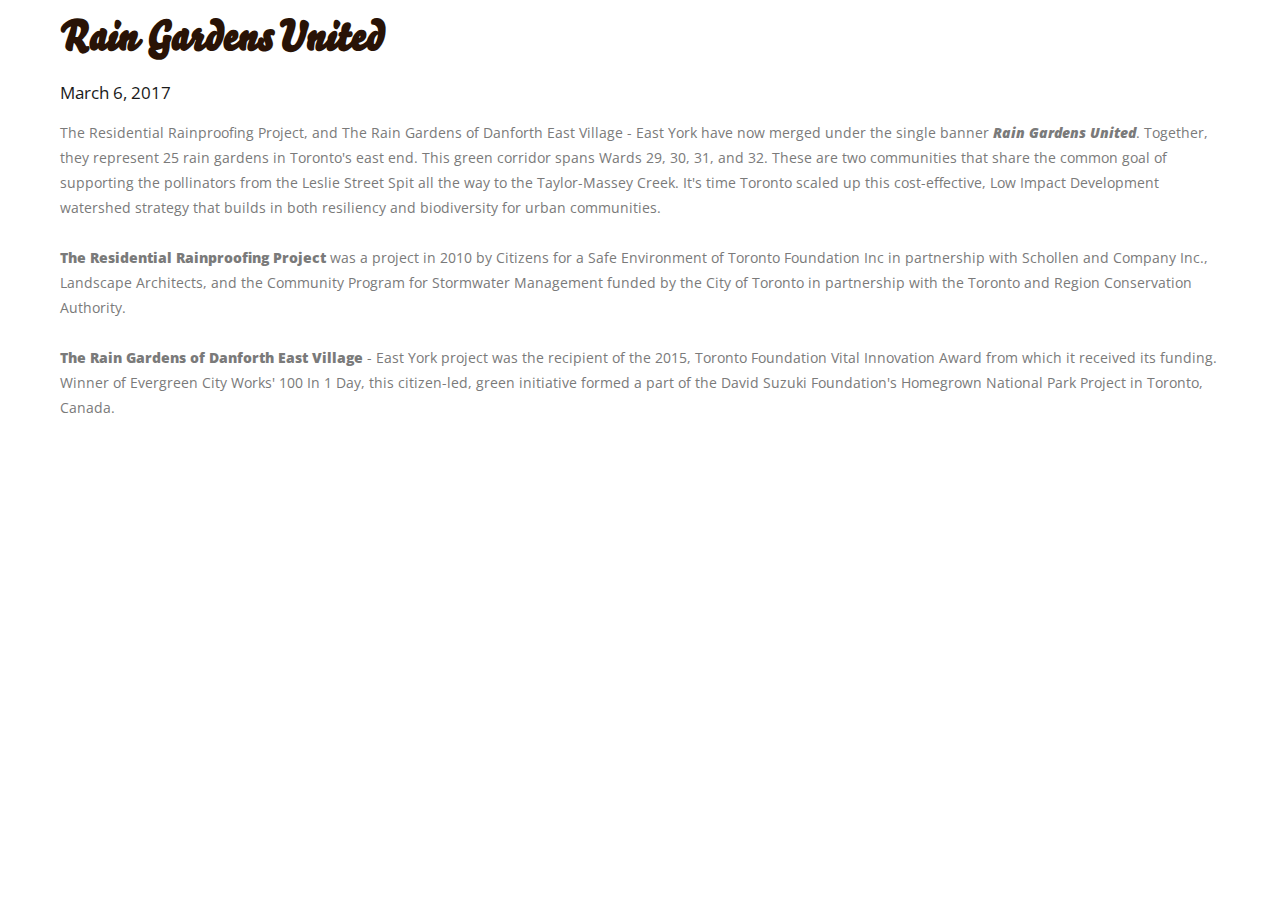
<file: news1.html>
<!DOCTYPE html>
<html lang="en">
<!--[if IE 7]><html lang="en" class="ie7"><![endif]-->
<!--[if IE 8]><html lang="en" class="ie8"><![endif]-->
<!--[if IE 9]><html lang="en" class="ie9"><![endif]-->
<!--[if (gt IE 9)|!(IE)]><html lang="en"><![endif]-->
<!--[if !IE]><html lang="en"><![endif]-->
<head>
	<meta charset="utf-8">
	<script src="js/lib/modernizr.js"></script>
	
	<!-- The title of your site -->
	<title>Rain Garden United</title>
	
	<!-- Always make sure to check the robots tag -->
	<meta name="robots" content="index, nofollow">
	<meta name="description" content="The description of your website">
	<meta name="keywords" content="the, website, keywords">
    <meta http-equiv="Content-Type" content="text/html; charset=utf-8" />
	
	<!-- Essential viewport settings -->
	<meta name="viewport" content="width=device-width, initial-scale=1, maximum-scale=1, user-scalable=no">
	
	<!-- Fonts -->
	<link href='http://fonts.googleapis.com/css?family=Montserrat:400,700' rel='stylesheet' type='text/css'>
	<link href='http://fonts.googleapis.com/css?family=Open+Sans:400,300,700,800' rel='stylesheet' type='text/css'>
	<link href='http://fonts.googleapis.com/css?family=Volkhov:400,400italic' rel='stylesheet' type='text/css'>
	
	<!-- Essential stylesheets -->
	<link rel="stylesheet" href="css/loader.css">
	<link rel="stylesheet" href="css/lib/essentials.css">
	<link rel="stylesheet" href="css/lib/ytplayer.css">
	<link rel="stylesheet" href="css/lib/font-awesome.min.css">
	<link rel="stylesheet" href="css/lib/magnific-popup.css">
	<link rel="stylesheet" href="css/lib/jquery.bxslider.css">
	
	<!-- Main stylesheet -->
	<link rel="stylesheet" href="css/style.css">
	
	<!-- Favicon -->
	<link rel="shortcut icon" href="images/favicon.ico">
	
	<!--[if lt IE 9]>
		<script src="http://html5shim.googlecode.com/svn/trunk/html5.js"></script>
	<![endif]-->
    
  
    
</head>


<body class="newsbody">
<div id="fb-root"></div>
<script>(function(d, s, id) {
  var js, fjs = d.getElementsByTagName(s)[0];
  if (d.getElementById(id)) return;
  js = d.createElement(s); js.id = id;
  js.src = "//connect.facebook.net/en_US/sdk.js#xfbml=1&version=v2.8&appId=263162037033897";
  fjs.parentNode.insertBefore(js, fjs);
}(document, 'script', 'facebook-jssdk'));</script>














	<!-- Introduction text -->
	<section  class="news">
		<div class="row">
			<div class="twelve columns">


				<!-- The title -->
				<div class="title">
					<h1 class="text-color">Rain Gardens United</h1>
					
					<h4>March 6, 2017</h4>
					
				</div>

				<!-- Text and a button -->
			<p>
  The Residential Rainproofing Project, and The Rain Gardens of Danforth East Village - East York have now merged under the single banner <em><strong>Rain Gardens United</strong></em>. Together, they represent 25 rain gardens in Toronto's east end.  This green corridor spans Wards 29, 30, 31, and 32. These are two communities that share the common goal of supporting the pollinators from the Leslie Street Spit all the way to the Taylor-Massey Creek. It's time Toronto scaled up this cost-effective, Low Impact Development watershed strategy that builds in both resiliency and biodiversity for urban communities. </p>
	<p>
 
<strong>The Residential Rainproofing Project </strong>was a project in 2010 by Citizens for a Safe Environment of Toronto Foundation Inc in partnership with Schollen and Company Inc., Landscape Architects, and the Community Program for Stormwater Management funded by the City of Toronto in partnership with the Toronto and Region Conservation Authority.</p>
<p>
 
<strong>The Rain Gardens of Danforth East Village</strong> - East York project was the recipient of the 2015, Toronto Foundation Vital Innovation Award from which it received its funding.  Winner of Evergreen City Works' 100 In 1 Day, this citizen-led, green initiative formed a part of the David Suzuki Foundation's Homegrown National Park Project in Toronto, Canada. </p>
			
              
                
                


			</div>
			
			
		
	</div>
			
			
		<p><a  class="popup-gmaps button outline mobileOnly" href="index.html#Newsplash">Back to home page</a></p>
	</section>







	
	




	
	
	



	<!-- Javascript -->
	<script src="js/lib/jquery.min.js"></script>
	<script src="js/lib/jquery.fittext.js"></script>
	<script src="js/lib/jquery.magnific-popup.min.js"></script>
	
	<script src="js/lib/jquery.bxslider.min.js"></script>
	<script src="js/lib/jquery.sticky.js"></script>
	<script src="js/lib/jquery.equal.js"></script>
	
	<!-- Basic functions -->
	<script src="js/main.js"></script>
	
	<!-- Specific functions for this page -->
	<script src="js/lib/jquery.ytplayer.js"></script>
	<script src="js/index.js"></script>
	
	<!-- Scripts for the services slider -->
	<script src="js/lib/jquery.touchswipe.min.js"></script>
	<script src="js/lib/jquery.caroufredsel.min.js"></script>
	<script src="js/services-slider.js"></script>


	<!-- Preloader -->
	<script type="text/javascript">
		//<![CDATA[
		$(window).load(function() { // makes sure the whole site is loaded
			$('#status').fadeOut(); // will first fade out the loading animation
				$('#preloader').delay(350).fadeOut('slow'); // will fade out the white DIV that covers the website.
			$('body').delay(350).css({'overflow-y':'visible'});
		})
		//]]>
		
	
	
	
	
	
	</script>
	







</body>
</html>
</file>
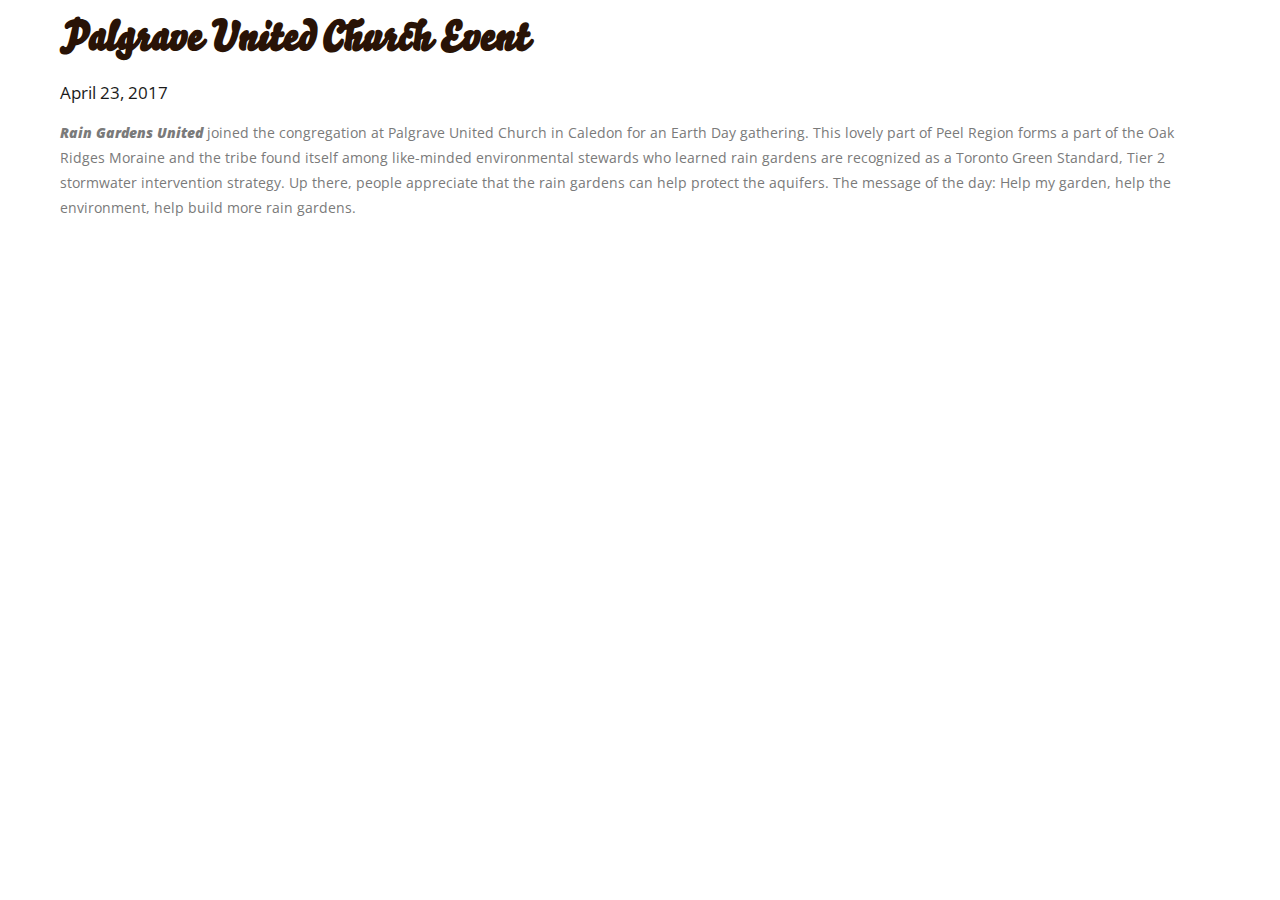
<file: news2.html>
<!DOCTYPE html>
<html lang="en">
<!--[if IE 7]><html lang="en" class="ie7"><![endif]-->
<!--[if IE 8]><html lang="en" class="ie8"><![endif]-->
<!--[if IE 9]><html lang="en" class="ie9"><![endif]-->
<!--[if (gt IE 9)|!(IE)]><html lang="en"><![endif]-->
<!--[if !IE]><html lang="en"><![endif]-->
<head>
	<meta charset="utf-8">
	<script src="js/lib/modernizr.js"></script>
	
	<!-- The title of your site -->
	<title>Rain Garden United</title>
	
	<!-- Always make sure to check the robots tag -->
	<meta name="robots" content="index, nofollow">
	<meta name="description" content="The description of your website">
	<meta name="keywords" content="the, website, keywords">
    <meta http-equiv="Content-Type" content="text/html; charset=utf-8" />
	
	<!-- Essential viewport settings -->
	<meta name="viewport" content="width=device-width, initial-scale=1, maximum-scale=1, user-scalable=no">
	
	<!-- Fonts -->
	<link href='http://fonts.googleapis.com/css?family=Montserrat:400,700' rel='stylesheet' type='text/css'>
	<link href='http://fonts.googleapis.com/css?family=Open+Sans:400,300,700,800' rel='stylesheet' type='text/css'>
	<link href='http://fonts.googleapis.com/css?family=Volkhov:400,400italic' rel='stylesheet' type='text/css'>
	
	<!-- Essential stylesheets -->
	<link rel="stylesheet" href="css/loader.css">
	<link rel="stylesheet" href="css/lib/essentials.css">
	<link rel="stylesheet" href="css/lib/ytplayer.css">
	<link rel="stylesheet" href="css/lib/font-awesome.min.css">
	<link rel="stylesheet" href="css/lib/magnific-popup.css">
	<link rel="stylesheet" href="css/lib/jquery.bxslider.css">
	
	<!-- Main stylesheet -->
	<link rel="stylesheet" href="css/style.css">
	
	<!-- Favicon -->
	<link rel="shortcut icon" href="images/favicon.ico">
	
	<!--[if lt IE 9]>
		<script src="http://html5shim.googlecode.com/svn/trunk/html5.js"></script>
	<![endif]-->
    
  
    
</head>


<body class="newsbody">
<div id="fb-root"></div>
<script>(function(d, s, id) {
  var js, fjs = d.getElementsByTagName(s)[0];
  if (d.getElementById(id)) return;
  js = d.createElement(s); js.id = id;
  js.src = "//connect.facebook.net/en_US/sdk.js#xfbml=1&version=v2.8&appId=263162037033897";
  fjs.parentNode.insertBefore(js, fjs);
}(document, 'script', 'facebook-jssdk'));</script>














	<!-- Introduction text -->
	<section  class="news">
		<div class="row">
			<div class="twelve columns">


				<!-- The title -->
				<div class="title">
					<h1 class="text-color">Palgrave United Church event</h1>
					
					<h4>April 23, 2017</h4>
					
				</div>

				<!-- Text and a button -->
				<p><em><strong>Rain Gardens United</strong></em> joined the congregation at Palgrave United Church in Caledon for an Earth Day gathering. This lovely part of Peel Region forms a part of the Oak Ridges Moraine and the tribe found itself among like-minded environmental stewards who learned rain gardens are recognized as a Toronto Green Standard, Tier 2 stormwater intervention strategy. Up there, people appreciate that the rain gardens can help protect the aquifers. The message of the day: Help my garden, help the environment, help build more rain gardens.</p>
			
              
                
                


			</div>
			
			
		
	</div>
			
			
		<p><a  class="popup-gmaps button outline mobileOnly" href="index.html#Newsplash">Back to home page</a></p>
	</section>







	
	




	
	
	



	<!-- Javascript -->
	<script src="js/lib/jquery.min.js"></script>
	<script src="js/lib/jquery.fittext.js"></script>
	<script src="js/lib/jquery.magnific-popup.min.js"></script>
	
	<script src="js/lib/jquery.bxslider.min.js"></script>
	<script src="js/lib/jquery.sticky.js"></script>
	<script src="js/lib/jquery.equal.js"></script>
	
	<!-- Basic functions -->
	<script src="js/main.js"></script>
	
	<!-- Specific functions for this page -->
	<script src="js/lib/jquery.ytplayer.js"></script>
	<script src="js/index.js"></script>
	
	<!-- Scripts for the services slider -->
	<script src="js/lib/jquery.touchswipe.min.js"></script>
	<script src="js/lib/jquery.caroufredsel.min.js"></script>
	<script src="js/services-slider.js"></script>


	<!-- Preloader -->
	<script type="text/javascript">
		//<![CDATA[
		$(window).load(function() { // makes sure the whole site is loaded
			$('#status').fadeOut(); // will first fade out the loading animation
				$('#preloader').delay(350).fadeOut('slow'); // will fade out the white DIV that covers the website.
			$('body').delay(350).css({'overflow-y':'visible'});
		})
		//]]>
		
	
	
	
	
	
	</script>
	







</body>
</html>
</file>
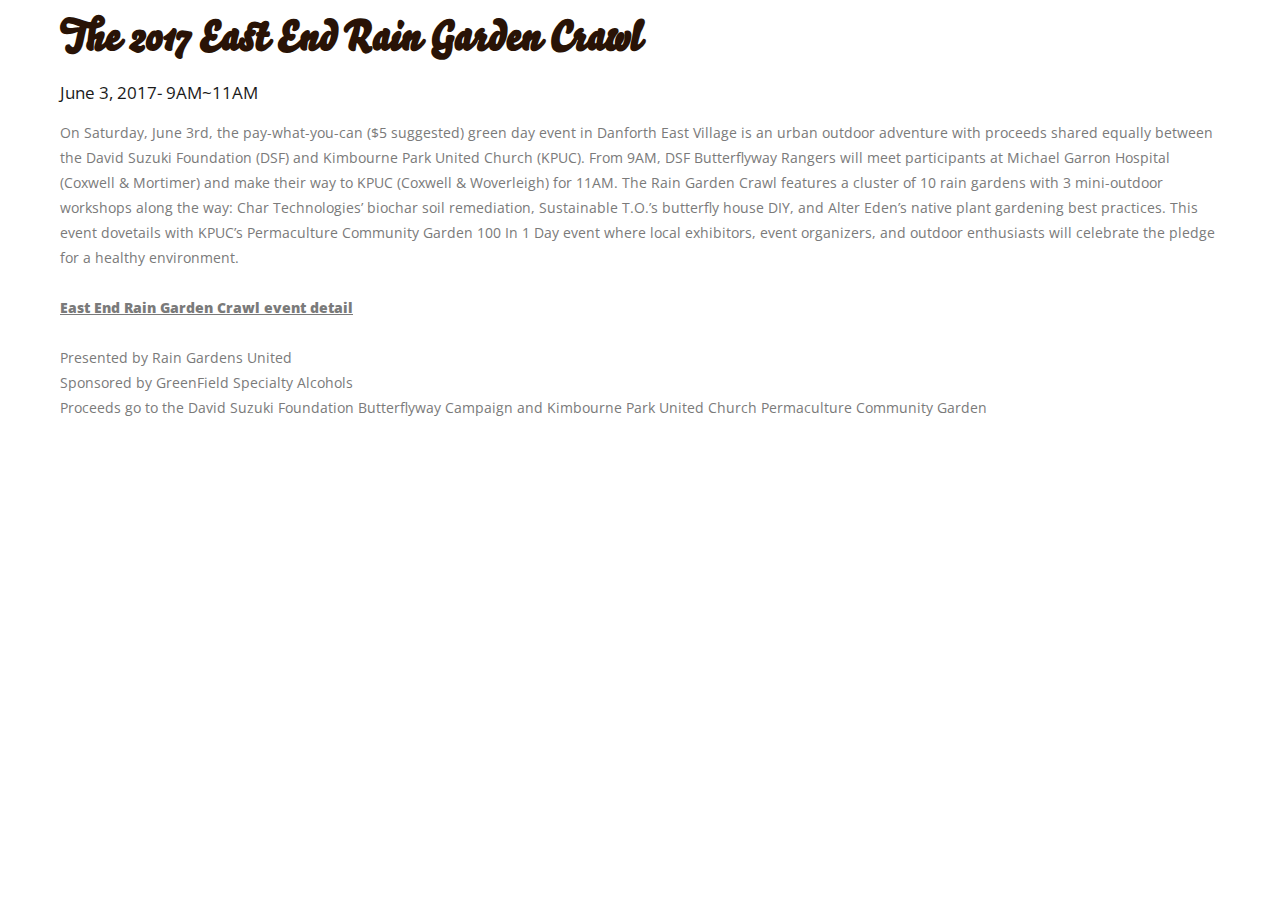
<file: news3.html>
<!DOCTYPE html>
<html lang="en">
<!--[if IE 7]><html lang="en" class="ie7"><![endif]-->
<!--[if IE 8]><html lang="en" class="ie8"><![endif]-->
<!--[if IE 9]><html lang="en" class="ie9"><![endif]-->
<!--[if (gt IE 9)|!(IE)]><html lang="en"><![endif]-->
<!--[if !IE]><html lang="en"><![endif]-->
<head>
	<meta charset="utf-8">
	<script src="js/lib/modernizr.js"></script>
	
	<!-- The title of your site -->
	<title>Rain Garden United</title>
	
	<!-- Always make sure to check the robots tag -->
	<meta name="robots" content="index, nofollow">
	<meta name="description" content="The description of your website">
	<meta name="keywords" content="the, website, keywords">
    <meta http-equiv="Content-Type" content="text/html; charset=utf-8" />
	
	<!-- Essential viewport settings -->
	<meta name="viewport" content="width=device-width, initial-scale=1, maximum-scale=1, user-scalable=no">
	
	<!-- Fonts -->
	<link href='http://fonts.googleapis.com/css?family=Montserrat:400,700' rel='stylesheet' type='text/css'>
	<link href='http://fonts.googleapis.com/css?family=Open+Sans:400,300,700,800' rel='stylesheet' type='text/css'>
	<link href='http://fonts.googleapis.com/css?family=Volkhov:400,400italic' rel='stylesheet' type='text/css'>
	
	<!-- Essential stylesheets -->
	<link rel="stylesheet" href="css/loader.css">
	<link rel="stylesheet" href="css/lib/essentials.css">
	<link rel="stylesheet" href="css/lib/ytplayer.css">
	<link rel="stylesheet" href="css/lib/font-awesome.min.css">
	<link rel="stylesheet" href="css/lib/magnific-popup.css">
	<link rel="stylesheet" href="css/lib/jquery.bxslider.css">
	
	<!-- Main stylesheet -->
	<link rel="stylesheet" href="css/style.css">
	
	<!-- Favicon -->
	<link rel="shortcut icon" href="images/favicon.ico">
	
	<!--[if lt IE 9]>
		<script src="http://html5shim.googlecode.com/svn/trunk/html5.js"></script>
	<![endif]-->
    
  
    
</head>


<body class="newsbody">
<div id="fb-root"></div>
<script>(function(d, s, id) {
  var js, fjs = d.getElementsByTagName(s)[0];
  if (d.getElementById(id)) return;
  js = d.createElement(s); js.id = id;
  js.src = "//connect.facebook.net/en_US/sdk.js#xfbml=1&version=v2.8&appId=263162037033897";
  fjs.parentNode.insertBefore(js, fjs);
}(document, 'script', 'facebook-jssdk'));</script>














	<!-- Introduction text -->
	<section  class="news">
		<div class="row">
			<div class="twelve columns">


				<!-- The title -->
				<div class="title">
					<h1 class="text-color">The 2017 East End Rain Garden Crawl</h1>
					
					<h4>June 3, 2017- 9AM~11AM</h4>
					
				</div>

				<!-- Text and a button -->
				<p>
	On Saturday, June 3rd, the pay-what-you-can ($5 suggested) green day event in Danforth East Village is an urban outdoor adventure with proceeds shared equally between the David Suzuki Foundation (DSF) and Kimbourne Park United Church (KPUC).  From 9AM, DSF Butterflyway Rangers will meet participants at Michael Garron Hospital (Coxwell & Mortimer) and make their way to KPUC (Coxwell & Woverleigh) for 11AM.  The Rain Garden Crawl features a cluster of 10 rain gardens with 3 mini-outdoor workshops along the way: Char Technologies’ biochar soil remediation, Sustainable T.O.’s butterfly house DIY, and Alter Eden’s native plant gardening best practices. This event dovetails with KPUC’s Permaculture Community Garden 100 In 1 Day event where local exhibitors, event organizers, and outdoor enthusiasts will celebrate the pledge for a healthy environment. </p>
	
				<p ><b><a href="https://www.facebook.com/events/1823134027935818/" target="_blank" style="text-decoration: underline"> East End Rain Garden Crawl event detail </a></b></p>

<p>Presented by Rain Gardens United<br>
Sponsored by GreenField Specialty Alcohols<br>
Proceeds go to the David Suzuki Foundation Butterflyway Campaign and Kimbourne Park United Church Permaculture Community Garden
	</p>
		
		
			
              
                
                


			</div>
			
			
		
	</div>
			
			
		<p><a class="popup-gmaps button outline mobileOnly" href="index.html#Newsplash">Back to home page</a></p>
	</section>







	
	




	
	
	



	<!-- Javascript -->
	<script src="js/lib/jquery.min.js"></script>
	<script src="js/lib/jquery.fittext.js"></script>
	<script src="js/lib/jquery.magnific-popup.min.js"></script>
	
	<script src="js/lib/jquery.bxslider.min.js"></script>
	<script src="js/lib/jquery.sticky.js"></script>
	<script src="js/lib/jquery.equal.js"></script>
	
	<!-- Basic functions -->
	<script src="js/main.js"></script>
	
	<!-- Specific functions for this page -->
	<script src="js/lib/jquery.ytplayer.js"></script>
	<script src="js/index.js"></script>
	
	<!-- Scripts for the services slider -->
	<script src="js/lib/jquery.touchswipe.min.js"></script>
	<script src="js/lib/jquery.caroufredsel.min.js"></script>
	<script src="js/services-slider.js"></script>


	<!-- Preloader -->
	<script type="text/javascript">
		//<![CDATA[
		$(window).load(function() { // makes sure the whole site is loaded
			$('#status').fadeOut(); // will first fade out the loading animation
				$('#preloader').delay(350).fadeOut('slow'); // will fade out the white DIV that covers the website.
			$('body').delay(350).css({'overflow-y':'visible'});
		})
		//]]>
		
	
	
	
	
	
	</script>
	







</body>
</html>
</file>
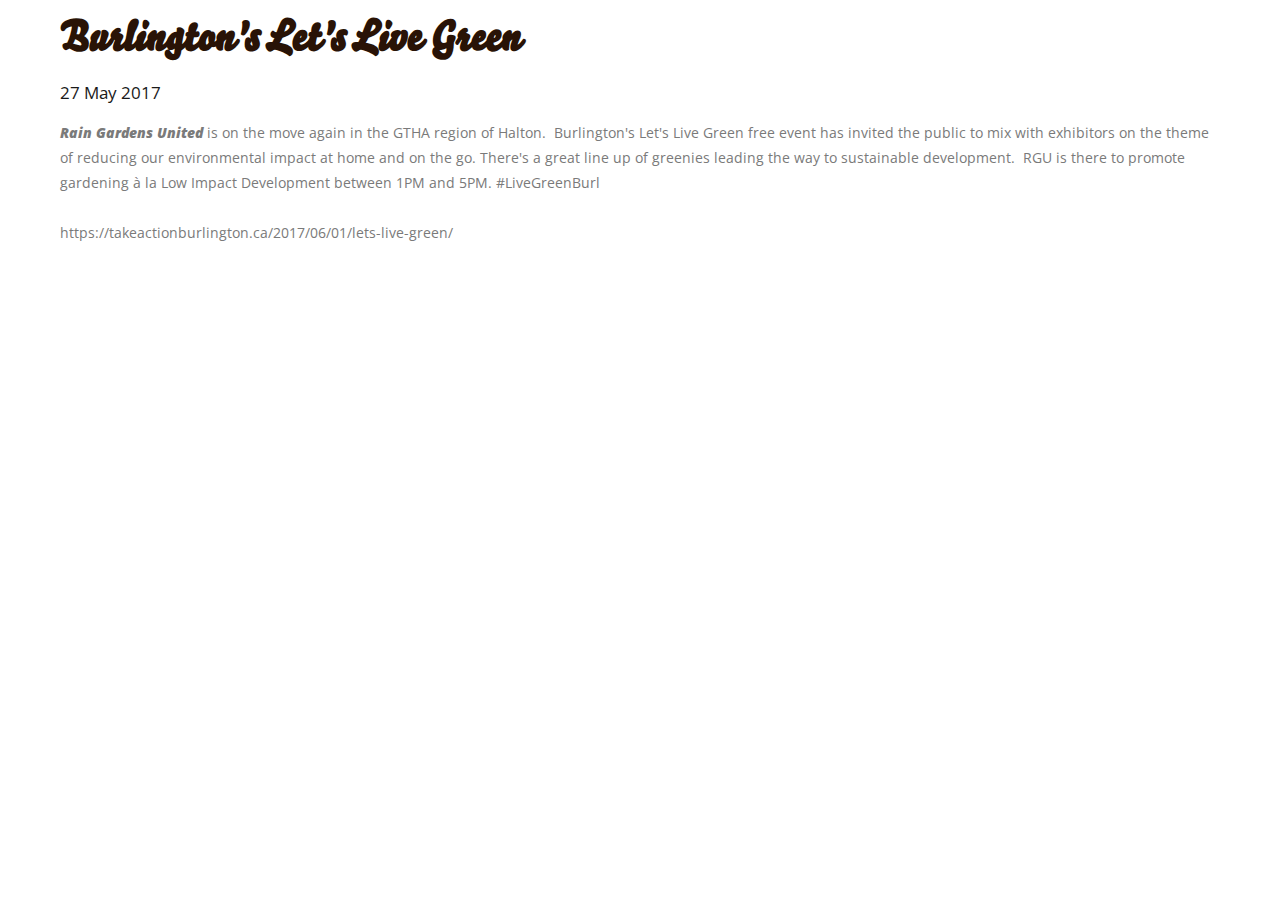
<file: news4.html>
<!DOCTYPE html>
<html lang="en">
<!--[if IE 7]><html lang="en" class="ie7"><![endif]-->
<!--[if IE 8]><html lang="en" class="ie8"><![endif]-->
<!--[if IE 9]><html lang="en" class="ie9"><![endif]-->
<!--[if (gt IE 9)|!(IE)]><html lang="en"><![endif]-->
<!--[if !IE]><html lang="en"><![endif]-->
<head>
	<meta charset="utf-8">
	<script src="js/lib/modernizr.js"></script>
	
	<!-- The title of your site -->
	<title>Rain Garden United</title>
	
	<!-- Always make sure to check the robots tag -->
	<meta name="robots" content="index, nofollow">
	<meta name="description" content="The description of your website">
	<meta name="keywords" content="the, website, keywords">
    <meta http-equiv="Content-Type" content="text/html; charset=utf-8" />
	
	<!-- Essential viewport settings -->
	<meta name="viewport" content="width=device-width, initial-scale=1, maximum-scale=1, user-scalable=no">
	
	<!-- Fonts -->
	<link href='http://fonts.googleapis.com/css?family=Montserrat:400,700' rel='stylesheet' type='text/css'>
	<link href='http://fonts.googleapis.com/css?family=Open+Sans:400,300,700,800' rel='stylesheet' type='text/css'>
	<link href='http://fonts.googleapis.com/css?family=Volkhov:400,400italic' rel='stylesheet' type='text/css'>
	
	<!-- Essential stylesheets -->
	<link rel="stylesheet" href="css/loader.css">
	<link rel="stylesheet" href="css/lib/essentials.css">
	<link rel="stylesheet" href="css/lib/ytplayer.css">
	<link rel="stylesheet" href="css/lib/font-awesome.min.css">
	<link rel="stylesheet" href="css/lib/magnific-popup.css">
	<link rel="stylesheet" href="css/lib/jquery.bxslider.css">
	
	<!-- Main stylesheet -->
	<link rel="stylesheet" href="css/style.css">
	
	<!-- Favicon -->
	<link rel="shortcut icon" href="images/favicon.ico">
	
	<!--[if lt IE 9]>
		<script src="http://html5shim.googlecode.com/svn/trunk/html5.js"></script>
	<![endif]-->
    
  
    
</head>


<body class="newsbody">
<div id="fb-root"></div>
<script>(function(d, s, id) {
  var js, fjs = d.getElementsByTagName(s)[0];
  if (d.getElementById(id)) return;
  js = d.createElement(s); js.id = id;
  js.src = "//connect.facebook.net/en_US/sdk.js#xfbml=1&version=v2.8&appId=263162037033897";
  fjs.parentNode.insertBefore(js, fjs);
}(document, 'script', 'facebook-jssdk'));</script>














	<!-- Introduction text -->
	<section  class="news">
		<div class="row">
			<div class="twelve columns">


				<!-- The title -->
				<div class="title">
					<h1 class="text-color">Burlington's Let's Live Green</h1>
					
					<h4>27 May 2017</h4>
					
				</div>

				<!-- Text and a button -->
		      <div><em><strong>Rain Gardens United</strong></em> is on the move again in the GTHA region of Halton.  Burlington's Let's Live Green free event has invited the public to mix with exhibitors on the theme of reducing our environmental impact at home and on the go. There's a great line up of greenies leading the way to sustainable development.  RGU is there to promote gardening à la Low Impact Development between <span data-term="goog_11964014" tabindex="0">1PM and 5PM</span>. #LiveGreenBurl</div>
			    <div><br>
		      </div>
			    <div><a href="https://takeactionburlington.ca/2017/06/01/lets-live-green/" target="_blank" data-saferedirecturl="https://takeactionburlington.ca/2017/06/01/lets-live-green/">https://takeactionburlington.ca/2017/06/01/lets-live-green/ 
</a></div>
		      <p>&nbsp;</p>
			
              
                
                


			</div>
			
			
		
	</div>
			
			
		<p><a  class="popup-gmaps button outline mobileOnly" href="index.html#Newsplash">Back to home page</a></p>
	</section>







	
	




	
	
	



	<!-- Javascript -->
	<script src="js/lib/jquery.min.js"></script>
	<script src="js/lib/jquery.fittext.js"></script>
	<script src="js/lib/jquery.magnific-popup.min.js"></script>
	
	<script src="js/lib/jquery.bxslider.min.js"></script>
	<script src="js/lib/jquery.sticky.js"></script>
	<script src="js/lib/jquery.equal.js"></script>
	
	<!-- Basic functions -->
	<script src="js/main.js"></script>
	
	<!-- Specific functions for this page -->
	<script src="js/lib/jquery.ytplayer.js"></script>
	<script src="js/index.js"></script>
	
	<!-- Scripts for the services slider -->
	<script src="js/lib/jquery.touchswipe.min.js"></script>
	<script src="js/lib/jquery.caroufredsel.min.js"></script>
	<script src="js/services-slider.js"></script>


	<!-- Preloader -->
	<script type="text/javascript">
		//<![CDATA[
		$(window).load(function() { // makes sure the whole site is loaded
			$('#status').fadeOut(); // will first fade out the loading animation
				$('#preloader').delay(350).fadeOut('slow'); // will fade out the white DIV that covers the website.
			$('body').delay(350).css({'overflow-y':'visible'});
		})
		//]]>
		
	
	
	
	
	
	</script>
	







</body>
</html>
</file>
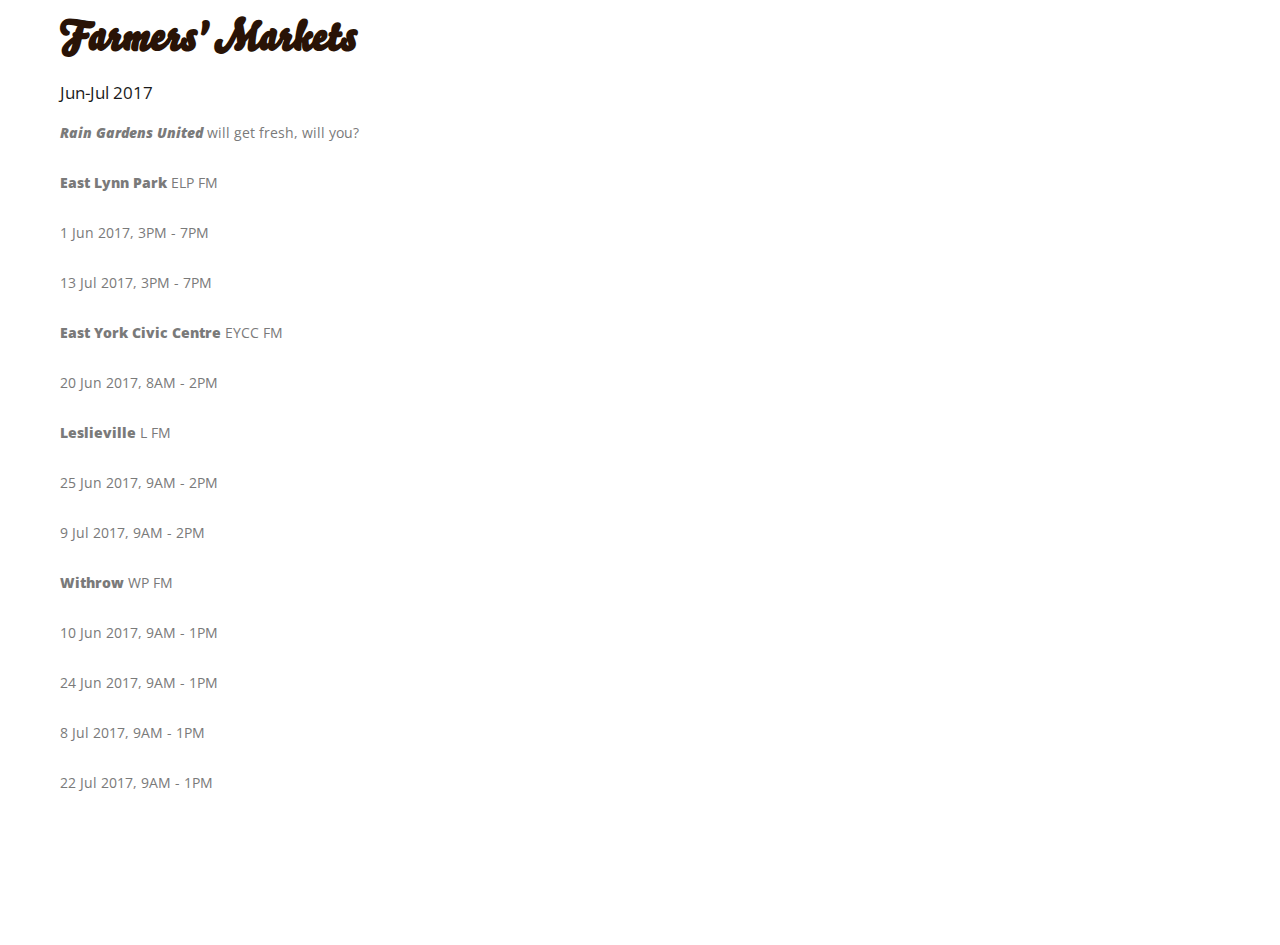
<file: news5.html>
<!DOCTYPE html>
<html lang="en">
<!--[if IE 7]><html lang="en" class="ie7"><![endif]-->
<!--[if IE 8]><html lang="en" class="ie8"><![endif]-->
<!--[if IE 9]><html lang="en" class="ie9"><![endif]-->
<!--[if (gt IE 9)|!(IE)]><html lang="en"><![endif]-->
<!--[if !IE]><html lang="en"><![endif]-->
<head>
	<meta charset="utf-8">
	<script src="js/lib/modernizr.js"></script>
	
	<!-- The title of your site -->
	<title>Rain Garden United</title>
	
	<!-- Always make sure to check the robots tag -->
	<meta name="robots" content="index, nofollow">
	<meta name="description" content="The description of your website">
	<meta name="keywords" content="the, website, keywords">
    <meta http-equiv="Content-Type" content="text/html; charset=utf-8" />
	
	<!-- Essential viewport settings -->
	<meta name="viewport" content="width=device-width, initial-scale=1, maximum-scale=1, user-scalable=no">
	
	<!-- Fonts -->
	<link href='http://fonts.googleapis.com/css?family=Montserrat:400,700' rel='stylesheet' type='text/css'>
	<link href='http://fonts.googleapis.com/css?family=Open+Sans:400,300,700,800' rel='stylesheet' type='text/css'>
	<link href='http://fonts.googleapis.com/css?family=Volkhov:400,400italic' rel='stylesheet' type='text/css'>
	
	<!-- Essential stylesheets -->
	<link rel="stylesheet" href="css/loader.css">
	<link rel="stylesheet" href="css/lib/essentials.css">
	<link rel="stylesheet" href="css/lib/ytplayer.css">
	<link rel="stylesheet" href="css/lib/font-awesome.min.css">
	<link rel="stylesheet" href="css/lib/magnific-popup.css">
	<link rel="stylesheet" href="css/lib/jquery.bxslider.css">
	
	<!-- Main stylesheet -->
	<link rel="stylesheet" href="css/style.css">
	
	<!-- Favicon -->
	<link rel="shortcut icon" href="images/favicon.ico">
	
	<!--[if lt IE 9]>
		<script src="http://html5shim.googlecode.com/svn/trunk/html5.js"></script>
	<![endif]-->
    
  
    
</head>


<body class="newsbody">
<div id="fb-root"></div>
<script>(function(d, s, id) {
  var js, fjs = d.getElementsByTagName(s)[0];
  if (d.getElementById(id)) return;
  js = d.createElement(s); js.id = id;
  js.src = "//connect.facebook.net/en_US/sdk.js#xfbml=1&version=v2.8&appId=263162037033897";
  fjs.parentNode.insertBefore(js, fjs);
}(document, 'script', 'facebook-jssdk'));</script>














	<!-- Introduction text -->
	<section  class="news">
		<div class="row">
			<div class="twelve columns">


				<!-- The title -->
				<div class="title">
					<h1 class="text-color">Farmers' Markets</h1>
					
					<h4>Jun-Jul 2017</h4>
					
				</div>

				<!-- Text and a button -->
		      <div>
		        <p><em><strong>Rain Gardens United</strong></em> will get fresh, will you?</p>
		        
		     
		        
		        
		        
		        <div><strong>East Lynn Park </strong><a href="http://deca.to/farmers-market/" target="_blank" data-saferedirecturl="https://www.google.com/url?hl=en&q=http://deca.to/farmers-market/&source=gmail&ust=1497531036755000&usg=AFQjCNE4zC0LX1XiNo2eBHmrAf2OljHNKg">ELP FM</a></div>
		        <div><br>
	            </div>
		        <div>1 Jun 2017, 3PM - 7PM</div>
		        <div><br>
	            </div>
		        <div><span data-term="goog_493133643" tabindex="0">13 Jul 2017, 3PM - 7PM</span></div>
		        <div><br>
	            </div>
		        <div>
		          <div><strong>East York Civic Centre</strong> <a href="http://www.farmersmarketsontario.com/MarketDetails.cfm?uSearchString=&uPageNum=2&uMarketID=48" target="_blank" data-saferedirecturl="https://www.google.com/url?hl=en&q=http://www.farmersmarketsontario.com/MarketDetails.cfm?uSearchString%3D%26uPageNum%3D2%26uMarketID%3D48&source=gmail&ust=1497531036755000&usg=AFQjCNE-QbZ6HNsGHacfEfbfkXK0OEKxbQ">EYCC FM</a></div>
		          <div><br>
	              </div>
		          <div><span data-term="goog_493133644" tabindex="0">20 Jun 2017, 8AM - 2PM</span></div>
	            </div>
		        <div><br>
	            </div>
		        <div>
		          <div><strong>Leslieville</strong> <a href="http://www.leslievillemarket.com/" target="_blank" data-saferedirecturl="https://www.google.com/url?hl=en&q=http://www.leslievillemarket.com/&source=gmail&ust=1497531036755000&usg=AFQjCNE7ecQ4OLcvuqaOTQ5FbsqFbLnWBA">L FM</a></div>
		          <div><br>
	              </div>
		          <div><span data-term="goog_493133645" tabindex="0">25 Jun 2017, 9AM - 2PM</span></div>
		          <div><br>
	              </div>
		          <div><span data-term="goog_493133646" tabindex="0">9 Jul 2017, 9AM - 2PM</span></div>
	            </div>
		        <div><br>
	            </div>
		        <div><strong>Withrow</strong> <a href="https://withrowmarket.com/" target="_blank" data-saferedirecturl="https://www.google.com/url?hl=en&q=https://withrowmarket.com/&source=gmail&ust=1497531036755000&usg=AFQjCNHV-7hADVqFIlmSnOoq4HLDRfFkYg">WP FM</a></div>
		        <div><br>
	            </div>
		        <div>10 Jun 2017, 9AM - 1PM</div>
		        <div><br>
	            </div>
		        <div><span data-term="goog_493133647" tabindex="0">24 Jun 2017, 9AM - 1PM</span></div>
		        <div><br>
	            </div>
		        <div><span data-term="goog_493133648" tabindex="0">8 Jul 2017, 9AM - 1PM</span></div>
		        <div><br>
	            </div>
		        <div><span data-term="goog_493133649" tabindex="0">22 Jul 2017, 9AM - 1PM</span></div>
		        <p>&nbsp;</p>
		      </div>
		      <div></div>
		      <p>&nbsp;</p>
			
              
                
                


			</div>
			
			
		
	</div>
			
			
		<p><a  class="popup-gmaps button outline mobileOnly" href="index.html#Newsplash">Back to home page</a></p>
	</section>







	
	




	
	
	



	<!-- Javascript -->
	<script src="js/lib/jquery.min.js"></script>
	<script src="js/lib/jquery.fittext.js"></script>
	<script src="js/lib/jquery.magnific-popup.min.js"></script>
	
	<script src="js/lib/jquery.bxslider.min.js"></script>
	<script src="js/lib/jquery.sticky.js"></script>
	<script src="js/lib/jquery.equal.js"></script>
	
	<!-- Basic functions -->
	<script src="js/main.js"></script>
	
	<!-- Specific functions for this page -->
	<script src="js/lib/jquery.ytplayer.js"></script>
	<script src="js/index.js"></script>
	
	<!-- Scripts for the services slider -->
	<script src="js/lib/jquery.touchswipe.min.js"></script>
	<script src="js/lib/jquery.caroufredsel.min.js"></script>
	<script src="js/services-slider.js"></script>


	<!-- Preloader -->
	<script type="text/javascript">
		//<![CDATA[
		$(window).load(function() { // makes sure the whole site is loaded
			$('#status').fadeOut(); // will first fade out the loading animation
				$('#preloader').delay(350).fadeOut('slow'); // will fade out the white DIV that covers the website.
			$('body').delay(350).css({'overflow-y':'visible'});
		})
		//]]>
		
	
	
	
	
	
	</script>
	







</body>
</html>
</file>
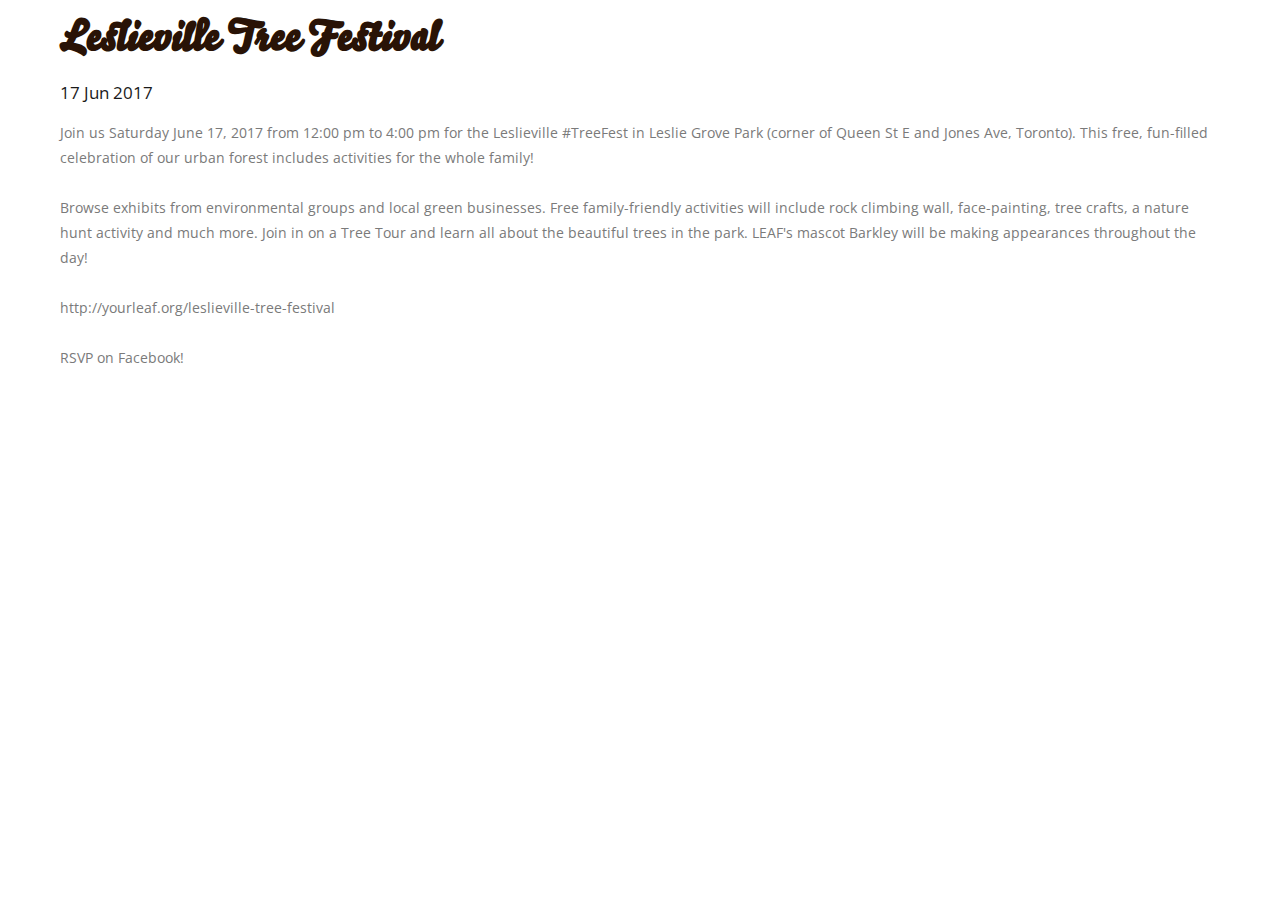
<file: news6.html>
<!DOCTYPE html>
<html lang="en">
<!--[if IE 7]><html lang="en" class="ie7"><![endif]-->
<!--[if IE 8]><html lang="en" class="ie8"><![endif]-->
<!--[if IE 9]><html lang="en" class="ie9"><![endif]-->
<!--[if (gt IE 9)|!(IE)]><html lang="en"><![endif]-->
<!--[if !IE]><html lang="en"><![endif]-->
<head>
	<meta charset="utf-8">
	<script src="js/lib/modernizr.js"></script>
	
	<!-- The title of your site -->
	<title>Rain Garden United</title>
	
	<!-- Always make sure to check the robots tag -->
	<meta name="robots" content="index, nofollow">
	<meta name="description" content="The description of your website">
	<meta name="keywords" content="the, website, keywords">
    <meta http-equiv="Content-Type" content="text/html; charset=utf-8" />
	
	<!-- Essential viewport settings -->
	<meta name="viewport" content="width=device-width, initial-scale=1, maximum-scale=1, user-scalable=no">
	
	<!-- Fonts -->
	<link href='http://fonts.googleapis.com/css?family=Montserrat:400,700' rel='stylesheet' type='text/css'>
	<link href='http://fonts.googleapis.com/css?family=Open+Sans:400,300,700,800' rel='stylesheet' type='text/css'>
	<link href='http://fonts.googleapis.com/css?family=Volkhov:400,400italic' rel='stylesheet' type='text/css'>
	
	<!-- Essential stylesheets -->
	<link rel="stylesheet" href="css/loader.css">
	<link rel="stylesheet" href="css/lib/essentials.css">
	<link rel="stylesheet" href="css/lib/ytplayer.css">
	<link rel="stylesheet" href="css/lib/font-awesome.min.css">
	<link rel="stylesheet" href="css/lib/magnific-popup.css">
	<link rel="stylesheet" href="css/lib/jquery.bxslider.css">
	
	<!-- Main stylesheet -->
	<link rel="stylesheet" href="css/style.css">
	
	<!-- Favicon -->
	<link rel="shortcut icon" href="images/favicon.ico">
	
	<!--[if lt IE 9]>
		<script src="http://html5shim.googlecode.com/svn/trunk/html5.js"></script>
	<![endif]-->
    
  
    
</head>


<body class="newsbody">
<div id="fb-root"></div>
<script>(function(d, s, id) {
  var js, fjs = d.getElementsByTagName(s)[0];
  if (d.getElementById(id)) return;
  js = d.createElement(s); js.id = id;
  js.src = "//connect.facebook.net/en_US/sdk.js#xfbml=1&version=v2.8&appId=263162037033897";
  fjs.parentNode.insertBefore(js, fjs);
}(document, 'script', 'facebook-jssdk'));</script>














	<!-- Introduction text -->
	<section  class="news">
		<div class="row">
			<div class="twelve columns">


				<!-- The title -->
				<div class="title">
					<h1 class="text-color">Leslieville Tree Festival</h1>
					
					<h4>17 Jun 2017</h4>
					
				</div>

				<!-- Text and a button -->
			
			
				<p> Join us Saturday June 17, 2017 from 12:00 pm to 4:00 pm for the Leslieville #TreeFest in Leslie Grove Park (corner of Queen St E and Jones Ave, Toronto). This free, fun-filled celebration of our urban forest includes activities for the whole family!</p>
				
 <p>
	 Browse exhibits from environmental groups and local green businesses. Free family-friendly activities will include rock climbing wall, face-painting, tree crafts, a nature hunt activity and much more. Join in on a Tree Tour and learn all about the beautiful trees in the park. LEAF's mascot Barkley will be making appearances throughout the day!</p> 
 <p><a href="http://yourleaf.org/leslieville-tree-festival" target="_blank">http://yourleaf.org/leslieville-tree-festival</a> </p>
 <p>RSVP on <a href="https://www.facebook.com/events/127747257776434" target="_blank">Facebook! </a></p>
	      </div>
			
			
		
	</div>
			
			
		<p><a  class="popup-gmaps button outline mobileOnly" href="index.html#Newsplash">Back to home page</a></p>
	</section>







	
	




	
	
	



	<!-- Javascript -->
	<script src="js/lib/jquery.min.js"></script>
	<script src="js/lib/jquery.fittext.js"></script>
	<script src="js/lib/jquery.magnific-popup.min.js"></script>
	
	<script src="js/lib/jquery.bxslider.min.js"></script>
	<script src="js/lib/jquery.sticky.js"></script>
	<script src="js/lib/jquery.equal.js"></script>
	
	<!-- Basic functions -->
	<script src="js/main.js"></script>
	
	<!-- Specific functions for this page -->
	<script src="js/lib/jquery.ytplayer.js"></script>
	<script src="js/index.js"></script>
	
	<!-- Scripts for the services slider -->
	<script src="js/lib/jquery.touchswipe.min.js"></script>
	<script src="js/lib/jquery.caroufredsel.min.js"></script>
	<script src="js/services-slider.js"></script>


	<!-- Preloader -->
	<script type="text/javascript">
		//<![CDATA[
		$(window).load(function() { // makes sure the whole site is loaded
			$('#status').fadeOut(); // will first fade out the loading animation
				$('#preloader').delay(350).fadeOut('slow'); // will fade out the white DIV that covers the website.
			$('body').delay(350).css({'overflow-y':'visible'});
		})
		//]]>
		
	
	
	
	
	
	</script>
	







</body>
</html>
</file>
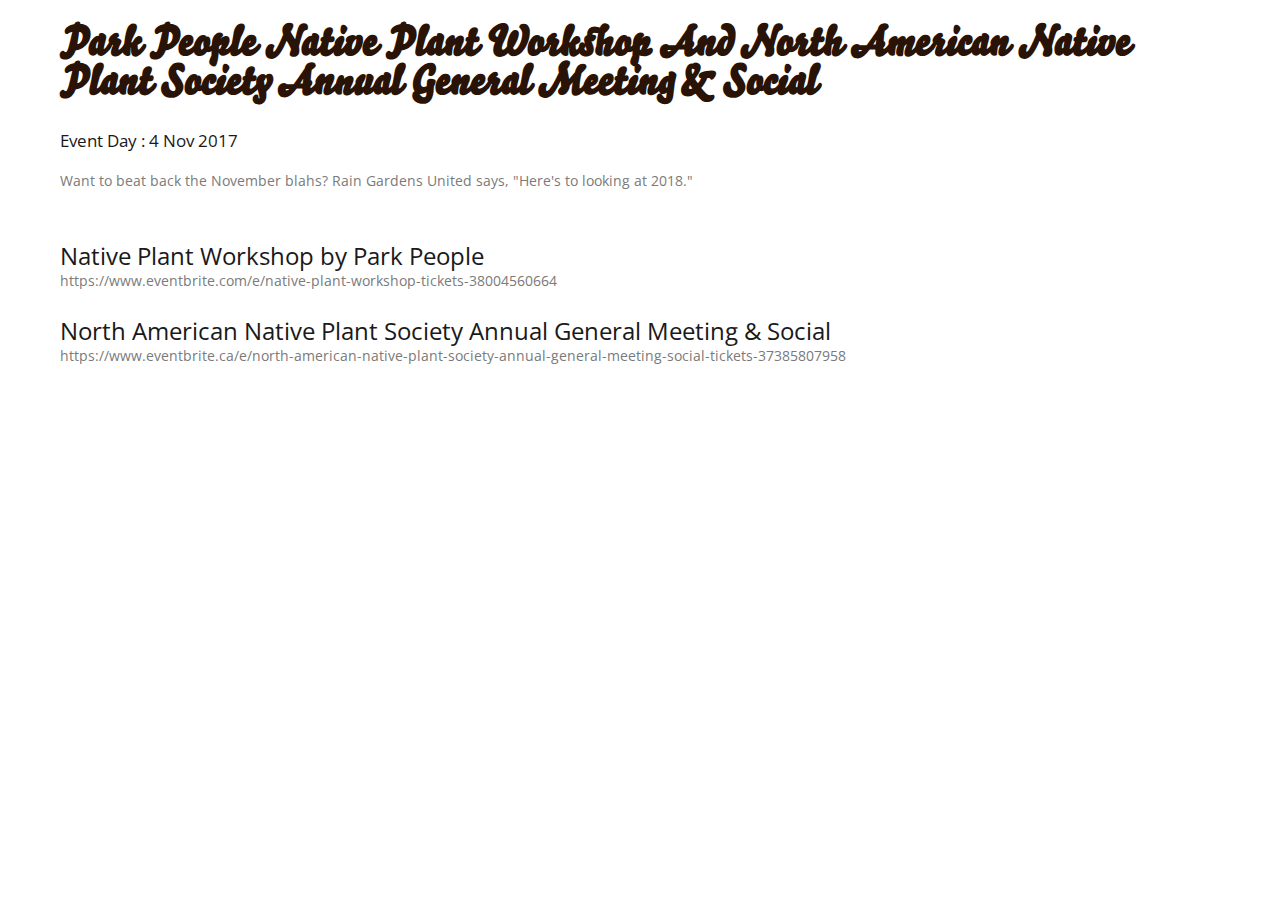
<file: news8.html>
<!DOCTYPE html>
<html lang="en">
<!--[if IE 7]><html lang="en" class="ie7"><![endif]-->
<!--[if IE 8]><html lang="en" class="ie8"><![endif]-->
<!--[if IE 9]><html lang="en" class="ie9"><![endif]-->
<!--[if (gt IE 9)|!(IE)]><html lang="en"><![endif]-->
<!--[if !IE]><html lang="en"><![endif]-->
<head>
	<meta charset="utf-8">
	<script src="js/lib/modernizr.js"></script>
	
	<!-- The title of your site -->
	<title>Rain Garden United</title>
	
	<!-- Always make sure to check the robots tag -->
	<meta name="robots" content="index, nofollow">
	<meta name="description" content="The description of your website">
	<meta name="keywords" content="the, website, keywords">
    <meta http-equiv="Content-Type" content="text/html; charset=utf-8" />
	
	<!-- Essential viewport settings -->
	<meta name="viewport" content="width=device-width, initial-scale=1, maximum-scale=1, user-scalable=no">
	
	<!-- Fonts -->
	<link href='http://fonts.googleapis.com/css?family=Montserrat:400,700' rel='stylesheet' type='text/css'>
	<link href='http://fonts.googleapis.com/css?family=Open+Sans:400,300,700,800' rel='stylesheet' type='text/css'>
	<link href='http://fonts.googleapis.com/css?family=Volkhov:400,400italic' rel='stylesheet' type='text/css'>
	
	<!-- Essential stylesheets -->
	<link rel="stylesheet" href="css/loader.css">
	<link rel="stylesheet" href="css/lib/essentials.css">
	<link rel="stylesheet" href="css/lib/ytplayer.css">
	<link rel="stylesheet" href="css/lib/font-awesome.min.css">
	<link rel="stylesheet" href="css/lib/magnific-popup.css">
	<link rel="stylesheet" href="css/lib/jquery.bxslider.css">
	
	<!-- Main stylesheet -->
	<link rel="stylesheet" href="css/style.css">
	
	<!-- Favicon -->
	<link rel="shortcut icon" href="images/favicon.ico">
	
	<!--[if lt IE 9]>
		<script src="http://html5shim.googlecode.com/svn/trunk/html5.js"></script>
	<![endif]-->
    
  
    
</head>


<body class="newsbody">
<div id="fb-root"></div>
<script>(function(d, s, id) {
  var js, fjs = d.getElementsByTagName(s)[0];
  if (d.getElementById(id)) return;
  js = d.createElement(s); js.id = id;
  js.src = "//connect.facebook.net/en_US/sdk.js#xfbml=1&version=v2.8&appId=263162037033897";
  fjs.parentNode.insertBefore(js, fjs);
}(document, 'script', 'facebook-jssdk'));</script>














	<!-- Introduction text -->
	<section  class="news">
		<div class="row">
			<div class="twelve columns">


				<!-- The title -->
				<div class="title">
					<h1 class="text-color" style="line-height: 39px;">Park People Native Plant Workshop and  North American Native Plant Society Annual General Meeting & Social</h1>
					
					<h4>Event Day : 4 Nov 2017</h4>
					
				</div>
				
				<p>
					Want to beat back the November blahs? Rain Gardens United says, "Here's to looking at 2018." <br><br>
			  <h3>Native Plant Workshop by Park People</h3>
              <a href="https://www.eventbrite.com/e/native-plant-workshop-tickets-38004560664" title="Native Plant Workshop by Park People" target="_blank">https://www.eventbrite.com/e/native-plant-workshop-tickets-38004560664 </a><br><br>
			  <h3>North American Native Plant Society Annual General Meeting & Social</h3>

              <a href="https://www.eventbrite.ca/e/north-american-native-plant-society-annual-general-meeting-social-tickets-37385807958" title="North American Native Plant Society Annual General Meeting &amp; Social" target="_blank">https://www.eventbrite.ca/e/north-american-native-plant-society-annual-general-meeting-social-tickets-37385807958</a><br>
					
				</p>
				
				

				<!-- Text and a button -->
			
			
				<div>
			  
			  
				  
				  
				  
			  </div>
				  
				
				
	      </div>
			
			
		
	</div>
			
			
		<p><a  class="popup-gmaps button outline mobileOnly" href="index.html#Newsplash">Back to home page</a></p>
	</section>







	
	




	
	
	



	<!-- Javascript -->
	<script src="js/lib/jquery.min.js"></script>
	<script src="js/lib/jquery.fittext.js"></script>
	<script src="js/lib/jquery.magnific-popup.min.js"></script>
	
	<script src="js/lib/jquery.bxslider.min.js"></script>
	<script src="js/lib/jquery.sticky.js"></script>
	<script src="js/lib/jquery.equal.js"></script>
	
	<!-- Basic functions -->
	<script src="js/main.js"></script>
	
	<!-- Specific functions for this page -->
	<script src="js/lib/jquery.ytplayer.js"></script>
	<script src="js/index.js"></script>
	
	<!-- Scripts for the services slider -->
	<script src="js/lib/jquery.touchswipe.min.js"></script>
	<script src="js/lib/jquery.caroufredsel.min.js"></script>
	<script src="js/services-slider.js"></script>


	<!-- Preloader -->
	<script type="text/javascript">
		//<![CDATA[
		$(window).load(function() { // makes sure the whole site is loaded
			$('#status').fadeOut(); // will first fade out the loading animation
				$('#preloader').delay(350).fadeOut('slow'); // will fade out the white DIV that covers the website.
			$('body').delay(350).css({'overflow-y':'visible'});
		})
		//]]>
		
	
	
	
	
	
	</script>
	







</body>
</html>
</file>
<file: css/loader.css>
#preloader {
position: fixed;
top: 0;
left: 0;
right: 0;
bottom: 0;
background-color: #ffffff;
z-index: 999;
}

#status {
width: 200px;
height: 200px;
position: absolute;
left: 50%;
top: 50%;
background-image: url(../images/status.gif);
background-repeat: no-repeat;
background-position: center;
margin: -100px 0 0 -100px;
}
</file>
<file: css/lib/essentials.css>
html, body {
height: 100%;
min-height: 100#;
}

body {
overflow-x: hidden;
padding: 0;
}

/* Tim Pietrusky advanced checkbox hack (Android <= 4.1.2) */
body{ -webkit-animation: bugfix infinite 1s; }
@-webkit-keyframes bugfix { from {padding:0;} to {padding:0;} }

/* Eric Meyer's Reset CSS v2.0 - http://cssreset.com */
html,body,div,span,applet,object,iframe,h1,h2,h3,h4,h5,h6,p,blockquote,pre,a,abbr,acronym,address,big,cite,code,del,dfn,em,img,ins,kbd,q,s,samp,small,strike,strong,sub,sup,tt,var,b,u,i,center,dl,dt,dd,ol,ul,li,fieldset,form,label,legend,table,caption,tbody,tfoot,thead,tr,th,td,article,aside,canvas,details,embed,figure,figcaption,footer,header,hgroup,menu,nav,output,ruby,section,summary,time,mark,audio,video{border:0;font-size:100%;font:inherit;vertical-align:baseline;margin:0;padding:0}article,aside,details,figcaption,figure,footer,header,hgroup,menu,nav,section{display:block}body{line-height:1}ol,ul{list-style:none}blockquote,q{quotes:none}blockquote:before,blockquote:after,q:before,q:after{content:none}table{border-collapse:collapse;border-spacing:0}

/* Other resets */
* {
margin: 0;
padding: 0;
border: 0;
-webkit-tap-highlight-color: rgba(255, 255, 255, 0)!important; 
-webkit-focus-ring-color: rgba(255, 255, 255, 0)!important; 
outline: none!important;
}

/* Typography resets */
html {
font-size: 1em; /* 1 */
-webkit-text-size-adjust: 1em; /* 2 */
-ms-text-size-adjust: 1em; /* 2 */
}

body {
vertical-align: baseline;
}

html,
button,
input,
select,
textarea {
font-family: sans-serif;
}

/* Apply a natural box layout model to all elements */
*, *:before, *:after {
-webkit-box-sizing: border-box;
-moz-box-sizing: border-box;
box-sizing: border-box;
}

/* No outlines */
a:focus {
outline: 0;
}

a:hover,
a:active {
outline: 0;
}

/* Responsive images placed in a row to save a conflict with fullscreen background images */
.row img {
max-width: 100%;
vertical-align: middle;
}

/* Iframes */
iframe {
border: 0;
}

iframe,
object,
embed {
max-width: 100%;
}

/* Code */
pre {
white-space: pre-wrap;
white-space: -moz-pre-wrap;
white-space: -pre-wrap;
white-space: -o-pre-wrap;
word-wrap: break-word;
}

pre {
padding: 10px;
background: #eeeeee;
border: 1px solid #cccccc;
white-space: pre-wrap;
}

pre code {
color: #333333;
}

code {
font-family: Courier New, monospace;
font-size: 14px;
}

code span {
color: #33aa33;
font-weight: bold;
}

/* Standard form elements */
form {
margin: 0;
padding: 0;
display: block;
}

input[type=text],
input[type=url],
input[type=tel],
input[type=number],
input[type=email],
textarea {
width: 100%;
height: 40px;
display: block;
border: 2px solid #ffffff;
background: #ffffff;
font-size: 16px;
padding-left: 6px;
border-radius: 0;
margin-bottom: 20px;
}

textarea {
padding-top: 9px;
overflow: auto;
vertical-align: top;
resize: none;
}

.placeholder {
color: #808080;
}

:-moz-placeholder {
color: #808080;
}

::-moz-placeholder {
color: #808080;
}

:-ms-input-placeholder {
color: #808080;
}

::-webkit-input-placeholder {
color: #808080;
}

input:focus,
textarea:focus {
outline: 0;
border-color: #c0c0c0;
color: #333333;
}

input.error,
textarea.error {
border-color: red;
}

/* Shape effects */
.circle {
-webkit-border-radius: 50%;
		border-radius: 50%; 
}

.rounded {
-webkit-border-radius: 5px;
		border-radius: 5px;
}

/* Aligning */
.alignleft,
img.alignleft {
text-align: left;
}

.alignright,
img.alignright {
text-align: right;
}

.aligncenter,
img.aligncenter {
text-align: center;
}

.alignnone,
img.alignnone {
text-align: inherit;
}

img.alignleft {
display: inline-block;
float: left;
margin-right: 25px;
margin-bottom: 25px;
}

img.alignright {
display: inline-block;
float: right;
margin-left: 25px;
margin-bottom: 25px;
}

img.aligncenter {
display: block;
margin: 0 auto 25px;
}

img:after {
clear: both;
}

/* Margins */
img {
margin-bottom: 25px;
}

.no-margin {
margin-top: 0;
margin-bottom: 0;
}

.margin-all {
margin: 25px;
}

.margin {
margin-top: 25px;
margin-bottom: 25px;
}

.margin-top {
margin-top: 25px;
}

.margin-bottom {
margin-bottom: 25px;
}

.margin-big {
margin-top: 50px;
margin-bottom: 50px;
}

.margin-all-big {
margin: 50px;
}

.margin-top-big {
margin-top: 50px;
}

.margin-bottom-big {
margin-bottom: 50px;
}

.margin-small {
margin-top: 10px;
margin-bottom: 10px;
}

.margin-all-small {
margin: 10px;
}

.margin-top-small {
margin-top: 10px;
}

.margin-bottom-small {
margin-bottom: 10px;
}

/* Styles for Magnific Popup */
.mfp-container {
padding: 0;
}

.inline-popup {
position: relative;
background: #ffffff;
padding: 20px;
width: auto;
max-width: 600px;
margin: 0 auto;
}

.inline-popup.fullheight {
height: 100%;
min-height: 100vh;
}

.inline-popup.fullscreen {
width: 100%;
max-width: 100%;
height: 100%;
min-height: 100vh;
}

.soundcloud-popup .mfp-iframe {
height: 182px;
}

/*
Default grid
Large grid - 1200+ screens
Tablet grid - Tablet portrait
Medium grid - Smartphone landscape
Small grid - Smartphone portrait
Clearing the grid
*/

/* Default 960 grid with 40px gutter */
.row { position: relative; width: 960px; margin: 0 auto; }
.column, .columns { float: left; display: inline; margin-left: 20px; margin-right: 20px; }
.row.margin > .column, .row.margin > .columns { margin: 20px; }
.row.margin-bottom > .column, .row.margin-bottom > .columns { margin-bottom: 40px; }

/* Base grid */
.one.column,
.one.columns { width: 40px; }
.two.columns { width: 120px; }
.three.columns { width: 200px; }
.four.columns { width: 280px; }
.five.columns { width: 360px; }
.six.columns { width: 440px; }
.seven.columns { width: 520px; }
.eight.columns { width: 600px; }
.nine.columns { width: 680px; }
.ten.columns { width: 760px; }
.eleven.columns { width: 840px; }
.twelve.columns { width: 920px; }

/* Offsets */
.offset-by-one { margin-left: 100px; }
.offset-by-two { margin-left: 180px; }
.offset-by-three { margin-left: 260px; }
.offset-by-four { margin-left: 340px; }
.offset-by-five { margin-left: 420px; }
.offset-by-six { margin-left: 500px; }
.offset-by-seven { margin-left: 580px; }
.offset-by-eight { margin-left: 660px; }
.offset-by-nine { margin-left: 740px; }
.offset-by-ten { margin-left: 820px; }
.offset-by-eleven { margin-left: 900px; }

/* Centering the grid */
.one.column.center,
.one.columns.center { margin-left: 460px; }
.two.columns.center { margin-left: 420px; }
.three.columns.center { margin-left: 380px; }
.four.columns.center { margin-left: 340px; }
.five.columns.center { margin-left: 300px; }
.six.columns.center { margin-left: 260px; }
.seven.columns.center { margin-left: 220px; }
.eight.columns.center { margin-left: 180px; }
.nine.columns.center { margin-left: 140px; }
.ten.columns.center { margin-left: 100px; }
.eleven.columns.center { margin-left: 60px; }
.twelve.columns.center { margin-left: 20px; }

/* Large */
@media only screen and (min-width: 1200px) {

.row { width: 1200px; }
.column, .columns { margin-left: 20px; margin-right: 20px; }
.row.margin > .column, .row.margin > .columns { margin: 20px; }
.row.margin-bottom > .column, .row.margin-bottom > .columns { margin-bottom: 40px; }

.one.column,
.one.columns { width: 60px; }
.two.columns { width: 160px; }
.three.columns { width: 260px; }
.four.columns { width: 360px; }
.five.columns { width: 460px; }
.six.columns { width: 560px; }
.seven.columns { width: 660px; }
.eight.columns { width: 760px; }
.nine.columns { width: 860px; }
.ten.columns { width: 960px; }
.eleven.columns { width: 1060px; }
.twelve.columns { width: 1160px; }

/* Offsets */
.offset-by-one { margin-left: 120px; }
.offset-by-two { margin-left: 220px; }
.offset-by-three { margin-left: 320px; }
.offset-by-four { margin-left: 420px; }
.offset-by-five { margin-left: 520px; }
.offset-by-six { margin-left: 620px; }
.offset-by-seven { margin-left: 720px; }
.offset-by-eight { margin-left: 820px; }
.offset-by-nine { margin-left: 920px; }
.offset-by-ten { margin-left: 1020px; }
.offset-by-eleven { margin-left: 1120px; }

/* Centering the grid */
.one.column.center,
.one.columns.center { margin-left: 570px; }
.two.columns.center { margin-left: 520px; }
.three.columns.center { margin-left: 470px; }
.four.columns.center { margin-left: 420px; }
.five.columns.center { margin-left: 370px; }
.six.columns.center { margin-left: 320px; }
.seven.columns.center { margin-left: 270px; }
.eight.columns.center { margin-left: 220px; }
.nine.columns.center { margin-left: 170px; }
.ten.columns.center { margin-left: 120px; }
.eleven.columns.center { margin-left: 70px; }
.twelve.columns.center { margin-left: 20px; }

}

/* Tablet */
@media only screen and (min-width: 768px) and (max-width: 959px) {

.row { width: 720px; }
.column, .columns { margin-left: 15px; margin-right: 15px; }
.row.margin > .column, .row.margin > .columns { margin: 15px; }
.row.margin-bottom > .column, .row.margin-bottom > .columns { margin-bottom: 30px; }

.one.column,
.one.columns { width: 30px; }
.two.columns { width: 90px; }
.three.columns { width: 150px; }
.four.columns { width: 210px; }
.five.columns { width: 270px; }
.six.columns { width: 330px; }
.seven.columns { width: 390px; }
.eight.columns { width: 450px; }
.nine.columns { width: 510px; }
.ten.columns { width: 570px; }
.eleven.columns { width: 630px; }
.twelve.columns { width: 690px; }

/* Offsets */
.offset-by-one { margin-left: 75px; }
.offset-by-two { margin-left: 135px; }
.offset-by-three { margin-left: 195px; }
.offset-by-four { margin-left: 255px; }
.offset-by-five { margin-left: 315px; }
.offset-by-six { margin-left: 375px; }
.offset-by-seven { margin-left: 435px; }
.offset-by-eight { margin-left: 495px; }
.offset-by-nine { margin-left: 555px; }
.offset-by-ten { margin-left: 615px; }
.offset-by-eleven { margin-left: 675px; }

/* Centering the grid */
.one.column.center,
.one.columns.center { margin-left: 345px; }
.two.columns.center { margin-left: 315px; }
.three.columns.center { margin-left: 285px; }
.four.columns.center { margin-left: 255px; }
.five.columns.center { margin-left: 225px; }
.six.columns.center { margin-left: 195px; }
.seven.columns.center { margin-left: 165px; }
.eight.columns.center { margin-left: 135px; }
.nine.columns.center { margin-left: 105px; }
.ten.columns.center { margin-left: 75px; }
.eleven.columns.center { margin-left: 45px; }
.twelve.columns.center { margin-left: 15px; }

/* Special layout grid */
.tablet-one.column,
.tablet-one.columns { width: 30px; }
.tablet-two.columns { width: 90px; }
.tablet-three.columns { width: 150px; }
.tablet-four.columns { width: 210px; }
.tablet-five.columns { width: 270px; }
.tablet-six.columns { width: 330px; }
.tablet-seven.columns { width: 390px; }
.tablet-eight.columns { width: 450px; }
.tablet-nine.columns { width: 510px; }
.tablet-ten.columns { width: 570px; }
.tablet-eleven.columns { width: 630px; }
.tablet-twelve.columns { width: 690px; }

}

/* Medium */
@media only screen and (min-width: 480px) and (max-width: 767px) {

.row { width: 480px; }
.columns, .column { margin-left: 8px; margin-right: 8px; }
.row.margin > .column, .row.margin > .columns { margin: 8px; }
.row.margin-bottom > .column, .row.margin-bottom > .columns { margin-bottom: 16px; }

.one.column,
.one.columns,
.two.columns,
.three.columns,
.four.columns,
.five.columns,
.six.columns,
.seven.columns,
.eight.columns,
.nine.columns,
.ten.columns,
.eleven.columns,
.twelve.columns { width: 464px; }

/* Offsets */
.offset-by-one,
.offset-by-two,
.offset-by-three,
.offset-by-four,
.offset-by-five,
.offset-by-six,
.offset-by-seven,
.offset-by-eight,
.offset-by-nine,
.offset-by-ten,
.offset-by-eleven { margin-left: 8px; }

/* Centering the grid */
.one.column.center,
.one.columns.center,
.two.columns.center,
.three.columns.center,
.four.columns.center,
.five.columns.center,
.six.columns.center,
.seven.columns.center,
.eight.columns.center,
.nine.columns.center,
.ten.columns.center,
.eleven.columns.center,
.twelve.columns.center { margin-left: 8px; }

/* Special layout grid */
.medium-one.column,
.medium-one.columns { width: 24px; }
.medium-two.columns { width: 64px; }
.medium-three.columns { width: 104px; }
.medium-four.columns { width: 144px; }
.medium-five.columns { width: 184px; }
.medium-six.columns { width: 224px; }
.medium-seven.columns { width: 264px; }
.medium-eight.columns { width: 304px; }
.medium-nine.columns { width: 344px; }
.medium-ten.columns { width: 384px; }
.medium-eleven.columns { width: 424px; }
.medium-twelve.columns { width: 464px; }

}

/* Small */
@media only screen and (max-width: 479px) {

.row { width: 312px; }
.columns, .column { margin-left: 5px; margin-right: 5px; }
.row.margin > .column, .row.margin > .columns { margin: 5px; }
.row.margin-bottom > .column, .row.margin-bottom > .columns { margin-bottom: 10px; }

.one.column,
.one.columns,
.two.columns,
.three.columns,
.four.columns,
.five.columns,
.six.columns,
.seven.columns,
.eight.columns,
.nine.columns,
.ten.columns,
.eleven.columns,
.twelve.columns { width: 302px; }

/* Offsets */
.offset-by-one,
.offset-by-two,
.offset-by-three,
.offset-by-four,
.offset-by-five,
.offset-by-six,
.offset-by-seven,
.offset-by-eight,
.offset-by-nine,
.offset-by-ten,
.offset-by-eleven { margin-left: 5px; }

/* Centering the grid */
.one.column.center,
.one.columns.center,
.two.columns.center,
.three.columns.center,
.four.columns.center,
.five.columns.center,
.six.columns.center,
.seven.columns.center,
.eight.columns.center,
.nine.columns.center,
.ten.columns.center,
.eleven.columns.center,
.twelve.columns.center { margin-left: 5px; }

/* Special layout grid */
.small-one.column,
.small-one.columns { width: 16px; }
.small-two.columns { width: 42px; }
.small-three.columns { width: 68px; }
.small-four.columns { width: 94px; }
.small-five.columns { width: 120px; }
.small-six.columns { width: 146px; }
.small-seven.columns { width: 172px; }
.small-eight.columns { width: 198px; }
.small-nine.columns { width: 224px; }
.small-ten.columns { width: 250px; }
.small-eleven.columns { width: 276px; }
.small-twelve.columns { width: 302px; }

}

/* Clearing the grid */
/* Use clearfix class on parent to clear nested columns, or wrap each row of columns in a <div class="row"> */
.row:after {
content: "\0020";
display: block;
height: 0;
clear: both;
visibility: hidden;
}

.clearfix:before,
.clearfix:after,
.row:before,
.row:after {
content: '\0020';
display: block;
overflow: hidden;
visibility: hidden;
width: 0;
height: 0;
}

.row:after,
.clearfix:after {
clear: both;
}

.row,
.clearfix {
zoom: 1;
}

/* You can also use a <br class="clear"> to clear columns */
.clear {
clear: both;
display: block;
overflow: hidden;
visibility: hidden;
width: 0;
height: 0;
}
</file>
<file: css/style.css>
/*

	*** Magnum Stylesheet ***

	Contents:
	01 - Basic Settings
	02 - Menu
	03 - Home
	04 - Introduction
	05 - Featured Work
	06 - More Work
	07 - Call to Action
	08 - About Me
	09 - About Us
	10 - Services
	11 - Quote
	12 - Contact
	13 - Footer
	14 - Project Page
	15 - 404 Page
	16 - Responsive Settings

	*** Custom Color ***
	See the colors/color.css file to easily change the main color of your site
	Make sure to call the color.css file below the style.css file in your HTML files

	*** Essential Styles ***
	You'll find the essential styles in the lib/essentials.css file

*/

@font-face {
	font-family: 'Bello-Pro';
	src: url('../fonts/Bello-Pro_6555.eot');
	src: url('../fonts/Bello-Pro_6555.eot?#iefix') format('embedded-opentype'), 
	url('../fonts/Bello-Pro_6555.woff') format('woff'), 
	url('../fonts/Bello-Pro_6555.ttf') format('truetype'), 
	url('../fonts/Bello-Pro_6555.svg') format('svg');
	font-weight: normal;
	font-style: normal;
	
	
	
  
  
}

/* 1.0 - Basic Settings */
::selection {
	color: #ffffff;
	background: #1a1a1a;
}

::-moz-selection {
	color: #ffffff;
	background: #1a1a1a;
}

body {
	color: #7a7a7a;
	background: #000000;
	font-family: 'Open Sans', Helvetica, Arial, sans-serif;
	font-size: 14px;
	line-height: 25px;
	text-align: center;
}

/* Normal headings and typography */
h1,
h2,
h3,
h4,
h5,
h6 {
	color: #1a1a1a;
	text-transform: none;
}

h1 {
	font-size: 36px;
	line-height: 48px;
	margin-bottom: 25px;
}

h2 {
	font-size: 28px;
	line-height: 36px;
	margin-bottom: 25px;
}

h3 {
	font-size: 24px;
	line-height: 25px;
}

h4 {
	font-size: 17px;
	line-height: 25px;
}

h5 {
	font-size: 16px;
	line-height: 25px;
}

h6 {
	font-size: 13px;
	line-height: 25px;
}

p {
	margin-bottom: 25px;
}

/* FitText headings with css fallback */
h1.fittext,
h2.fittext,
h3.fittext,
h4.fittext,
h5.fittext,
h6.fittext {
	width: 100%;
	display: block;
	line-height: 0.9em;
	font-family: 'Montserrat', Helvetica, Arial, sans-serif;
}

h1.fittext {
	font-size: 75px;
}

h2.fittext {
	font-size: 60px;
}

h3.fittext {
	font-size: 45px;
}

h4.fittext {
	font-size: 30px;
}

h5.fittext {
	font-size: 23px;
}

h6.fittext {
	font-size: 15px;
}

/* Bigger headings without using jQuery */
.bigtext h1,
.bigtext h2,
.bigtext h3,
.bigtext h4,
.bigtext h5,
.bigtext h6,
h1.bigtext,
h2.bigtext,
h3.bigtext,
h4.bigtext,
h5.bigtext,
h6.bigtext {
	line-height: 1.1em;
	padding-bottom: 2px;
	font-family: 'Montserrat', Helvetica, Arial, sans-serif;
}

.bigtext h1,
h1.bigtext {
	font-size: 80px;
}

.bigtext h2,
h2.bigtext {
	font-size: 70px;
}

.bigtext h3,
h3.bigtext {
	font-size: 60px;
}

.bigtext h4,
h4.bigtext {
	font-size: 50px;
}

.bigtext h5,
h5.bigtext {
	font-size: 40px;
}

.bigtext h6,
h6.bigtext {
	font-size: 25px;
}

/* Text backgrounds */
.text-bg {
	width: auto;
	display: inline-block;
	padding: 5px 7px 6px 8px;
	background: #bba454;
	margin: 2px;
}

.text-bg.white {
	background: #ffffff;
}

.text-bg.light {
	background: #7a7a7a;
}

.text-bg.dark {
	background: #1a1a1a;
}

.text-bg.color {
	background: #bba454;
}

/* Links */
a {
	color: inherit;
	text-decoration: none;
}

a:hover {
	color: #bba454;
}

.gallery-link a {
	cursor: pointer;
}

/* Text colors */
.text-white,
h1.text-white,
h2.text-white,
h3.text-white,
h4.text-white,
h5.text-white,
h6.text-white,
p.text-white,
.text-white h1,
.text-white h2,
.text-white h3,
.text-white h4,
.text-white h5,
.text-white h6,
.text-white p {
	color: #ffffff;
}

.text-light,
h1.text-light,
h2.text-light,
h3.text-light,
h4.text-light,
h5.text-light,
h6.text-light,
p.text-light,
.text-light h1,
.text-light h2,
.text-light h3,
.text-light h4,
.text-light h5,
.text-light h6,
.text-light p {
	color: #adadad;
}

.text-dark,
h1.text-dark,
h2.text-dark,
h3.text-dark,
h4.text-dark,
h5.text-dark,
h6.text-dark,
p.text-dark,
.text-dark h1,
.text-dark h2,
.text-dark h3,
.text-dark h4,
.text-dark h5,
.text-dark h6,
.text-dark p {
	color: #1a1a1a;
}

.text-color,
h1.text-color,
h2.text-color,
h3.text-color,
h4.text-color,
h5.text-color,
h6.text-color,
p.text-color,
.text-color h1,
.text-color h2,
.text-color h3,
.text-color h4,
.text-color h5,
.text-color h6,
.text-color p {
	color: #291306;
}

/* Serif font */
h1.serif,
h2.serif,
h3.serif,
h4.serif,
h5.serif,
h6.serif,
p.serif,
.serif h1,
.serif h2,
.serif h3,
.serif h4,
.serif h5,
.serif h6,
.serif p {
	font-family: 'Volkhov', 'Times New Roman', Georgia, serif;
	font-weight: 400;
}

/* Text styles */
p.big {
	font-size: 25px;
	line-height: 40px;
}

.small,
small {
	font-size: 12px;
}

.italic,
em {
	font-style: italic;
}

.bold,
strong,
b {
	font-weight: 900;
}

.thin {
	font-weight: 300;
}

/* More control over your headings */
.no-uppercase {
	text-transform: none;
}

.uppercase {
	text-transform: uppercase;
}

.letterspace {
	letter-spacing: 0.1em;
}

/* Lists */
.ordered-list {
	list-style-type: decimal;
	list-style-position: inside;
	margin-bottom: 25px;
}

.unordered-list {
	list-style-type: disc;
	list-style-position: inside;
	margin-bottom: 25px;
}

/* Quotes */
blockquote {
	font-family: 'Volkhov', 'Times New Roman', Georgia, serif;
	font-style: italic;
	margin-bottom: 25px;
	padding-left: 15px;
	padding-right: 0;
	border-left: 2px solid #cccccc;
}

blockquote.left {
	text-align: left;
	padding-left: 15px;
	padding-right: 0;
	border-left: 2px solid #cccccc;
}

blockquote.right {
	text-align: right;
	padding-left: 0;
	padding-right: 15px;
	border-right: 2px solid #cccccc;
}

q {
	quotes : "\"" "\"" """ """;
}

q:before {
	content: '\201C';
}

q:after {
	content: '\201D';
}

q.colorq:before {
	content: '\201C';
	color: #bba454;
}

q.colorq:after {
	content: '\201D';
	color: #bba454;
}

/* Buttons */
.button {
	font-size: 13px;
	font-weight: 600;
	letter-spacing: 0.2em;
	text-decoration: none;
	text-transform: uppercase;
	display: inline-block;
	padding: 10px 20px;
	color: #ffffff;
	background: #1a1a1a;
	-webkit-border-radius: 2px;
			border-radius: 2px;
	margin-top: 25px;
}

a.button:hover {
	text-decoration: none;
	color: #ffffff;
	background: #bba454;
}

.button.small {
	font-size: 10px;
	padding: 5px 15px;
}

.button.big {
	font-size: 16px;
	padding: 15px 25px;
	-webkit-border-radius: 3px;
			border-radius: 3px;
}

/* Icons inside buttons */
.button > i {
	font-size: 14px;
}

.button.small > i {
	font-size: 12px;
}

.button.big > i {
	font-size: 18px;
}

/* Padding for outlined buttons */
.button.outline {
	padding: 8px 18px;
}

.button.small.outline {
	padding: 3px 13px;
}

.button.big.outline {
	padding: 13px 23px;
}

/* Alternative for a button */
a.underline {
	border-bottom: 1px solid #bba454;
}

a.arrow-link:after {
	font-family: 'FontAwesome';
	content: '\f101';
	color: #bba454;
	margin-left: 7px;
}

/* Icons */
i.inline {
	margin-left: 5px;
	margin-right: 5px;
}

.icon,
a .icon {
	font-size: 14px;
	text-align: center;
	text-decoration: none;
	display: inline-block;
	width: 40px;
	height: 40px;
	line-height: 40px;
	color: #ffffff;
	background: #1a1a1a;
	margin: auto 3px;
	-webkit-border-radius: 50%;
			border-radius: 50%;
}

a .icon:hover {
	text-decoration: none;
	color: #ffffff;
	background: #bba454;
}

.icon.small {
	font-size: 12px;
	width: 25px;
	height: 25px;
	line-height: 25px;
}

.icon.medium {
	font-size: 14px;
	width: 30px;
	height: 30px;
	line-height: 30px;
}

.icon.big {
	font-size: 20px;
	width: 50px;
	height: 50px;
	line-height: 50px;
}

/* Fixing lineheights */
.icon.outline {
	line-height: 36px;
}

.icon.small.outline {
	line-height: 21px;
}

.icon.medium.outline {
	line-height: 26px;
}

.icon.big.outline {
	line-height: 46px;
}

/* Arrow controls */
.icon.arrow-top {
	-webkit-border-radius: 0px 0px 3px 3px;
			border-radius: 0px 0px 3px 3px;
}

.icon.arrow-prev {
	text-indent: -2px;
	-webkit-border-radius: 0px 3px 3px 0px;
			border-radius: 0px 3px 3px 0px;
}

.icon.arrow-next {
	-webkit-border-radius: 3px 0px 0px 3px;
			border-radius: 3px 0px 0px 3px;
}

.icon.arrow-bottom {
	-webkit-border-radius: 3px 3px 0px 0px;
			border-radius: 3px 3px 0px 0px;
}

.icon.attached {
	margin: auto -3px;
}

/* Styles for the buttons, icons and arrow controls */
.button.color,
.icon.color {
	color: #ffffff;
	background: #bba454;
}

a.button.color:hover,
a .icon.color:hover {
	color: #ffffff;
	background: #1a1a1a;
}

.button.white,
.icon.white {
	color: #1a1a1a;
	background: #ffffff;
}

.button.light,
.icon.light {
	color: #ffffff;
	background: #adadad;
}

.button.dark,
.icon.dark {
	color: #ffffff;
	background: #1a1a1a;
}

.button.outline,
.icon.outline {
	color: #1a1a1a;
	background: none;
	border: 2px solid #1a1a1a;
}

a.button.outline:hover,
a .icon.outline:hover {
	color: #ffffff;
	background: #1a1a1a;
}

.button.outline.color,
.icon.outline.color {
	color: #bba454;
	background: none;
	border: 2px solid #bba454;
}

a.button.outline.color:hover,
a .icon.outline.color:hover {
	color: #ffffff;
	background: #bba454;
}

.button.outline.white,
.icon.outline.white {
	color: #ffffff;
	background: none;
	border: 2px solid #ffffff;
}

a.button.outline.white:hover,
a .icon.outline.white:hover {
	color: #1a1a1a;
	background: #ffffff;
}

.button.outline.light,
.icon.outline.light {
	color: #adadad;
	background: none;
	border: 2px solid #adadad;
}

a.button.outline.light:hover,
a .icon.outline.light:hover {
	color: #ffffff;
	background: #adadad;
}

.button.outline.dark,
.icon.outline.dark {
	color: #1a1a1a;
	background: none;
	border: 2px solid #1a1a1a;
}

a.button.outline.dark:hover,
a .icon.outline.dark:hover {
	color: #ffffff;
	background: #1a1a1a;
}

/* Pagination bullets */
.bullet-pagination {
	text-align: center;
}

.bullet-pagination a {
	background: #bba454;
	width: 12px;
	height: 12px;
	margin: 4px;
	display: inline-block;
	-webkit-border-radius: 50%;
			border-radius: 50%;
}

.bullet-pagination a.selected {
	background: #ffffff;
	cursor: default;
}

.bullet-pagination a span {
	display: none;
}

/* The title of a section */
.title {
	margin-bottom: 45px;
}

.title h1 {
	position: relative;
	font-size: 3em;
	line-height: 30px;
	font-weight: 600;
	/*letter-spacing: 0.15em;*/
	text-transform:capitalize !important;
	text-align: center;
	font-family:Bello-Pro;
}

.title hr {
	width: 80px;
	height: 2px;
	background: #cccccc;
	border: 0;
	margin: 0 auto;
}

/* Show an icon instead of the horizontal rule, or use both */
.title i {
	position: relative;
	display: block;
	font-size: 54px;
	line-height: 54px;
	color: #cccccc;
	margin: 0 auto -45px;
	text-align: center;
}

/* Headers */
.header {
	position: relative;
	display: table;
	background-repeat: no-repeat;
	background-size: cover;
	background-position: center center;
	width: 100%;
	height: 750px;
}

.header.fixed {
	background-attachment: fixed;
}

.header.top {
	background-position: top center;
}

.header.bottom {
	background-position: bottom center;
}

.header.medium {
	height: 500px;
}

.header.small {
	height: 320px;
}

.header-center {
	display: table-cell;
	text-align: center;
	vertical-align: middle;
}

.centerdiv {
	width: 920px;
	margin: 0 auto;
}

.header-center hr {
	width: 220px;
	height: 2px;
	background: #ffffff;
	border: 0;
	margin: 50px auto 35px;
}

/* Fade */
.fade {
	filter: alpha(opacity=30);
	opacity: 0.3;
}

/* Smooth effects for no-touch devices only */
.no-touch a,
.no-touch a:hover,
.no-touch .button,
.no-touch .button:hover,
.no-touch .icon,
.no-touch .icon:hover,
.no-touch .icon.huge,
.no-touch .icon.huge:hover,
.no-touch .fade,
.no-touch .portfolio-thumb,
.no-touch .image-thumb,
.no-touch .service-item,
.no-touch a.play-btn i,
.no-touch a.play-btn:hover > i,
.no-touch .video-controls button,
.no-touch .video-controls button:hover,
.no-touch ul.home-menu li i,
.no-touch ul.home-menu li a:hover > i,
.no-touch .toggle,
.no-touch .toggle:hover,
.no-touch #contactform input,
.no-touch #contactform textarea,
.no-touch #contactform select,
.no-touch #contactform input:focus,
.no-touch #contactform textarea:focus,
.no-touch #contactform select:focus,
.no-touch #contactform input.submit,
.no-touch #contactform input.submit:hover,
.no-touch .fourofour i,
.no-touch .fourofour a:hover > i,
.no-touch .hoverimg,
.no-touch .hoverimg:hover,
.no-touch .employeeblock,
.no-touch .employeeblock:hover,
.no-touch .mask,
.no-touch .employeeblock:hover .mask,
.no-touch .serviceblock,
.no-touch .serviceblock:hover,
.no-touch .serviceblock .button,
.no-touch .serviceblock:hover .button,
.no-touch .serviceblock i,
.no-touch .serviceblock:hover i {
	-webkit-transition: all .2s ease-in-out;
	   -moz-transition: all .2s ease-in-out;
		-ms-transition: all .2s ease-in-out;
		 -o-transition: all .2s ease-in-out;
			transition: all .2s ease-in-out;
}


/* ******************** 02 - Menu ******************** */
.main-menu {
	position: relative;
	display: block;
	width: 100%;
	min-height: 50px;
	background: #291306;
	z-index: 99;
	-webkit-box-shadow:  0px 0px 0px 2px rgba(0, 0, 0, 0.1);
			box-shadow:  0px 0px 0px 2px rgba(0, 0, 0, 0.1);
}

.menu-wrap {
	position: relative;
	display: block;
	margin: 0 auto;
	width: 920px;
}

.menu-logo {
	float: left;
	text-align: left;
	width: auto;
	max-height: 60px;
	margin-top: 5px;
	margin-bottom: 0;
}

.main-menu h1 {
	float: left;
	text-align: left;
	font-size: 18px;
	margin-top: 10px;
	margin-bottom: 0;
	font-weight: 700;
	text-transform: uppercase;
	letter-spacing: 0.2em;
}

.main-menu h1 a {
	text-decoration: none;
	color: #bba454;
}

.main-menu h1 a:hover {
	color: #ffffff;
}

/* The toggle */
#toggle,
.toggle {
	display: none;
}

/* The menu items */
.menu {
	text-align: right;
	height: 100%;
}

.menu li {
	display: inline-block;
	list-style: none;
	margin-left: 28px;
	font-size: 12px;
	font-weight: 600;
	letter-spacing: 0.1em;
	line-height: 70px;
	text-transform: uppercase;
}

.menu li a {
	display: inline-block;
	text-decoration: none;
	color: #fff;
	height: 100%;
}

.menu li a:hover {
	color: #ebda17;
}

.centerdiv.text-white {
    background: rgba(41, 19, 6, 0.53);
    padding: 12px;
}

.frontLogo{
	width:200px;	
}


/* ******************** Responsive settings for the menu ******************** */
@media only screen and (max-width: 768px){

	.sticky-wrapper,
	.main-menu {
		height: 50px!important;
	}
	
	.menu-wrap {
		width: 100%;
	}
	
	.menu-logo {
		margin-top: 5px;
		margin-left: 15px;
		max-height: 40px;
	}
	
	.main-menu h1 {
		margin-top: 0;
		margin-left: 15px;
	}

	/* The toggle */
	.toggle {
		display: block;
		position: relative;
		cursor: pointer;
		-webkit-touch-callout: none;
		-webkit-user-select: none;
		user-select: none;
		color: #bba454;
		float: right;
		font-family: 'FontAwesome';
		text-align: center;
		font-size: 14px;
		width: 50px;
		height: 50px;
		line-height: 50px;
	}
	
	.toggle:hover {
		color: #ffffff;
	}
	
	.toggle:after {
		content: '\f0c9';
	}
	
	#toggle:checked ~ .menu {
		display: block;
		filter: alpha(opacity=100);
		opacity: 1;
	}
	
	#toggle:checked + .toggle:after {
		content: '\f077';
	}
	
	/* The menu items */
	.menu {
		display: none;
		filter: alpha(opacity=0);
		opacity: 0;
		margin-top: 50px;
		width: 100%;
		position: absolute;
		right: 0;
		height: auto;
		text-align: left;
		background: #1a1a1a;
		padding-bottom: 10px;
	}
	
	.menu li {
		display: block;
		width: 100%;
		height: 40px;
		line-height: 40px;
		margin: 0;
	}
	
	.menu li a {
		display: block;
		width: 100%;
		height: auto;
		margin-left: 15px;
	}
}

/* White menu classes */
.main-menu.white-menu {
	background: #ffffff;
}

.main-menu.white-menu h1 a:hover {
	color: #1a1a1a;
}

.main-menu.white-menu .menu li a:hover {
	color: #bba454;
}




@media only screen and (max-width: 768px){
	.main-menu.white-menu .toggle:hover {
		color: #1a1a1a;
	}
	
	.main-menu.white-menu .menu {
		background: #fafafa;
	}
}


/* ******************** 03 - Home ******************** */

/* The fullscreen container */
.home-wrap {
	position: relative;
	width: 100%;
	height: 100%;
}

.home-wrap.video {
	position: absolute;
	top: 0;
	left: 0;
	width: 100%;
	height: 100%;
	display: table;
}

.home-wrap-short {
	position: relative;
	width: 100%;
	height: 640px;
}

.home-wrap-short .home-content,
.home-wrap-short .centerdiv {
	z-index: 10;
}

.home-wrap-short .bxslider {
	z-index: 0;
}

/* The content inside the fullscreen container */
.home-content {
	position: absolute;
	left: 50%;
	top: 50%;
	-webkit-transform: translate(-50%, -50%);
	   -moz-transform: translate(-50%, -50%);
		-ms-transform: translate(-50%, -50%);
		 -o-transform: translate(-50%, -50%);
			transform: translate(-50%, -50%);
	display: inline-block;
	width: 920px;
}

.home-content hr {
	width: 220px;
	height: 2px;
	background: #ffffff;
	border: 0;
	margin: 50px auto 35px;
}

.home-content img {
	margin-bottom: 0;
}

/* Responsive logo */
.the-logo {
	max-width: 600px;
	width: 100%;
	height: auto;
	display: inline-block;
}

/* Fullscreen background image */
.fullscreen-img {
	z-index: -1;
	position: fixed;
	top: 0;
	left: 0;
	min-height: 100%;
	min-width: 1024px;
	width: 100%;
	height: auto;
	background-repeat: no-repeat;
	background-position: center center;
	-webkit-background-size: cover;
	   -moz-background-size: cover;
		 -o-background-size: cover;
			background-size: cover;
}

@media screen and (max-width: 1024px) {
	.fullscreen-img {
		left: 50%;
		margin-left: -512px;
	}
}

/* Fullscreen video */
.video-container {
	display: block;
	position: relative;
	min-width: 100%;
	min-height: 100%;
	z-index: -1;
}

.fullscreen-video {
	display: block;
	vertical-align: top;
	position: absolute;
	width: 100%;
	height: 100%;
	top: 0;
	left: 0;
	overflow: hidden;
}

/* The circle menu */
ul.home-menu li {
	display: inline-block;
	width: 180px
}


ul.home-menu li a {
	display: inline-block;
	font-size: 14px;
	font-weight: 600;
	line-height: 20px;
	letter-spacing: 0.1em;
	text-transform: uppercase;
	text-decoration: none;
	color: #ffffff;
}

ul.home-menu li i {
	font-size: 28px;
	text-align: center;
	text-decoration: none;
	display: block;
	width: 80px;
	height: 80px;
	line-height: 76px;
	letter-spacing: 0;
	color: #ffffff;
	border: 2px solid #ffffff;
	-webkit-border-radius: 50%;
			border-radius: 50%;
	margin: 25px auto;
}

ul.home-menu li em {
	font-family: 'Volkhov', 'Times New Roman', Georgia, serif;
	display: block;
	font-size: 14px;
	font-style: italic;
	font-weight: 400;
	letter-spacing: 0;
	text-transform: none;
	color: #ffffff;
}

ul.home-menu li a:hover > i {
	background: #bba454;
	border: 2px solid #bba454;
}

/* The play button */
a.play-btn i {
	cursor: pointer;
	text-indent: 5px;
	font-size: 28px;
	text-align: center;
	text-decoration: none;
	display: inline-block;
	width: 80px;
	height: 80px;
	line-height: 76px;
	letter-spacing: 0;
	color: #ffffff;
	background: none;
	border: 3px solid #ffffff;
	border-radius: 50%;
}

a.play-btn:hover > i {
	color: #ffffff;
	background: #bba454;
	border: 3px solid #bba454;
}

a.play-btn-normal {
	cursor: pointer;
}

.small-play-btn {
	text-indent: 1px;
}

/* Video controls */
.video-controls {
	position: absolute;
	width: 200px;
	left: 50%;
	margin-left: -100px;
	bottom: 50px;
}

.video-controls button {
	filter: alpha(opacity=30);
	opacity: 0.3;
	cursor: pointer;
	margin: 4px;
	font-family: 'FontAwesome';
	font-size: 14px;
	text-align: center;
	text-decoration: none;
	display: inline-block;
	width: 40px;
	height: 40px;
	line-height: 36px;
	color: #ffffff;
	background: none;
	border: 2px solid #ffffff;
	-webkit-border-radius: 50%;
			border-radius: 50%;
}

.video-controls button:hover {
	filter: alpha(opacity=100);
	opacity: 1;
	color: #ffffff;
}

/* Controls for the fullscreen background sliders (index7) */
#home-controls a {
	position: absolute;
	top: 50%;
	margin-top: -20px;
	outline: 0;
	width: 40px;
	height: 40px;
	line-height: 40px;
	/*text-indent: -9999px;*/
	z-index: 11;
	zoom: 1;
}

#home-controls a.prev,
#home-controls a.next {
	color: #ffffff;
	font-size: 42px;
}

#home-controls a.prev:hover,
#home-controls a.next:hover {
	color: #ffffff;
	font-size: 56px;
}

#home-controls a.prev {
	left: 10px;
}

#home-controls a.prev:after {
	font-family: 'FontAwesome';
	content: '\f104';
}

#home-controls a.next {
	right: 10px;
}

#home-controls a.next:after {
	font-family: 'FontAwesome';
	content: '\f105';
}

#home-pagination.bullet-pagination {
	width: 200px;
	z-index: 12;
	position: absolute;
	bottom: 25px;
	left: 50%;
	margin-left: -100px;
}


/* ******************** 04 - Introduction ******************** */
.introduction {
	position: relative;
	padding-top: 100px;
	padding-bottom: 140px;
	background: #f0f0f0;
}

/* ******************** 04 - Introduction ******************** */
.mission {
	position: relative;
	padding-top: 100px;
	padding-bottom: 10px;
	background: #f0f0f0;
}





/* ******************** 05 - Featured Work ******************** */
.featured-work {
	position: relative;
	padding-top: 100px;
	padding-bottom: 80px;
	background: #f0f0f0;
}

.featured-work-slider {
	margin-bottom: 10px;
}

/* Huge icon */
.icon.huge {
	font-size: 56px;
	width: 120px;
	height: 120px;
	line-height: 114px;
	cursor: default;
	color: #adadad;
	background: none;
	border: 3px solid #ffffff;
}

.icon.huge:hover {
	color: #bba454;
	border: 3px solid #bba454;
}


/* ******************** 06 - More Work ******************** */
.media {
	position: relative;
	padding-top: 100px;
	padding-bottom: 140px;
	background: #f0f0f0;
}

.portfolio-thumb {
	display: block;
	background: #ffffff;
	padding-bottom: 25px;
	min-height: 515px;
}

.portfolio-thumb a {
	text-align: center;
	text-decoration: none;
}

.portfolio-thumb img {
	margin-bottom: -35px;
}

.portfolio-thumb i {
	text-align: center;
	position: relative;
	display: block;
	margin: 10px auto 15px;
	font-size: 20px;
	width: 50px;
	height: 50px;
	line-height: 50px;
	color: #ffffff;
	background: #1a1a1a;
	-webkit-border-radius: 50%;
			border-radius: 50%;
}

.portfolio-thumb:hover i {
	background: #bba454;
}

.portfolio-thumb b {
	display: block;
	font-size: 14px;
	font-weight: 600;
	line-height: 20px;
	letter-spacing: 0.1em;
	text-transform: uppercase;
	text-decoration: none;
	color: #1a1a1a;
}

.portfolio-thumb em {
	font-family: 'Volkhov', 'Times New Roman', Georgia, serif;
	display: block;
	font-size: 14px;
	font-style: italic;
	font-weight: 400;
	letter-spacing: 0;
	text-transform: none;
	color: #adadad;
}

.portfolio-thumb b,
.portfolio-thumb em {
	padding-left: 25px;
	padding-right: 25px;
}


/* ******************** 07 - Call to Action ******************** */
.call-to-action {
	
	position: relative;
	padding-top: 100px;
	padding-bottom: 140px;
	background: #ffffff;

}

.call-to-action .header {
	background: #333333;
	padding:100px;
	
}

.nobg .call-to-action .header {
	background: none;
}


/* ******************** 08 - About Me ******************** */
.about {
	position: relative;
	padding-top: 100px;
	padding-bottom: 140px;
	background: #f0f0f0;
}

.about .header {
	margin-bottom: 70px;
}

.about-avatar {
	text-align: center;
	position: relative;
	margin-top: -150px;
	border: 4px solid #ffffff;
	width: 160px;
	height: 160px;
	-webkit-border-radius: 50%;
			border-radius: 50%;
}


/* ******************** 09 - About Us ******************** */
.about-us {
	position: relative;
	padding-top: 100px;
	padding-bottom: 140px;
	background: #ffffff;
}

.about-us .header {
	margin-bottom: 70px;
}

/* Employees */
.employeeblock {
	padding: 20px 20px 10px;
	border: 2px solid #ffffff;
}

.employeeblock:hover {
	border: 2px solid #eeeeee;
}

.hoverimg {
	position: relative;
	width: 100%;
	height: 100%;
}

.hoverimg img {
	-webkit-border-radius: 50%;
			border-radius: 50%;
	margin-bottom: 0;
}

.mask {
	position: absolute;
	top: 0;
	left: 0;
	width: 100%;
	height: 100%;
	background: rgba(0,0,0,0.4);
	-webkit-border-radius: 50%;
			border-radius: 50%;
	filter: alpha(opacity=0);
	opacity: 0;
	visibility: hidden;
}

.mask span {
	position: absolute;
	left: 50%;
	top: 50%;
	-webkit-transform: translate(-50%, -50%);
	   -moz-transform: translate(-50%, -50%);
		-ms-transform: translate(-50%, -50%);
		 -o-transform: translate(-50%, -50%);
			transform: translate(-50%, -50%);
}

.employeeblock:hover .mask {
	filter: alpha(opacity=100);
	opacity: 1;
	visibility: visible;
}

.mask span i {
	color: #ffffff;
	margin: 3px;
}


/* ******************** 10 - Services ******************** */
.services{
	position: relative;
	padding-top: 100px;
	padding-bottom: 140px;
	background: #ffffff;
}

 .eventNews {
	position: relative;
	padding-top: 100px;
	padding-bottom: 140px;
	background: #ffffff;
}



/* CarouFredsel styling for the services slider */
.list_carousel {
	position: relative;
	margin: 0;
	width: auto;
}

.list_carousel ul {
	margin: 0;
	padding: 0;
	list-style: none;
	display: block;
}

.list_carousel li {
	height: auto;
	padding: 0;
	margin: 0;
	display: block;
	float: left;
	text-align: center;
}

.list_carousel.responsive {
	width: auto;
	margin-left: 0;
}

.clearfix {
	float: none;
	clear: both;
}

/* Service slider items */
li.service-item, li.eventNews-item  {
	display: block;
	background: #ffffff;
	padding-bottom: 25px;
	width: 480px;
	margin-right: 20px;
	margin-left: 20px;
	text-align: center;
}

li.service-item p, li.eventNews-item p {
	margin-right: 25px;
	margin-left: 25px;
}

li.service-item img {
	margin-bottom: -35px;
}

 li.eventNews-item img {
	margin-bottom: 0 px;
}


li.service-item i, li.eventNews-item i {
	position: relative;
	display: block;
	margin: 10px auto 20px;
	font-size: 20px;
	width: 50px;
	height: 50px;
	line-height: 50px;
	color: #ffffff;
	background: #1a1a1a;
	-webkit-border-radius: 50%;
			border-radius: 50%;
}

li.service-item:hover i, li.eventNews-item:hover i {
	background: #bba454;
}

li.service-item ul, li.eventNews-item ul {
	margin: 25px 0 0;
}

li.service-item ul li, li.eventNews-item ul {
	display: inline-block;
	padding: 12px;
	width: 100%;
}

li.service-item ul li:last-child, li.eventNews-item ul li:last-child {
	border-bottom: 2px solid #fafafa;
}

li.service-item ul li:nth-child(odd), li.eventNews-item ul li:nth-child(odd) {
	background-color: #fafafa;
}


.lity-content>div {
    margin: 15%;
    padding: 20px;
}


/* Simple services */
.simple-services {
	position: relative;
	padding-top: 100px;
	padding-bottom: 50px;
	background: #ffffff;
}

/* Services hoverblocks */
.serviceblock {
	padding: 20px 20px 10px;
	border: 2px solid #ffffff;
}

.serviceblock:hover {
	border: 2px solid #eeeeee;
}

.serviceblock .button {
	margin-top: 0;
	filter: alpha(opacity=0);
	opacity: 0;
	visibility: hidden;
}

.serviceblock:hover .button {
	filter: alpha(opacity=100);
	opacity: 1;
	visibility: visible;
}

/* Huge icon */
.serviceblock i {
	text-align: center;
	font-size: 56px;
	width: 120px;
	height: 120px;
	line-height: 120px;
	cursor: default;
	color: #adadad;
	background: none;
	border: 3px solid #ffffff;
	-webkit-border-radius: 50%;
			border-radius: 50%;
}

.serviceblock:hover i {
	color: #bba454;
	border: 3px solid #bba454;
}


/* ******************** 11 - Quote ******************** */
.quote {
	position: relative;
}

.quote .header{
	background-image: url('../images/placeholder-fullscreen.png');
}

.nobg .quote .header {
	background: none;
}


/* ******************** 12 - Contact ******************** */
.contact {
	position: relative;
	padding-top: 100px;
	padding-bottom: 140px;
	background: #ffffff;
}

/* Styling for the contactform */
#contactform {
	display: block;
	width: 100%;
	margin: 50px auto 0;
	text-align: left;
}

#contactform label {
	position: relative;
	z-index: 13;
	padding-left: 10px;
}

#contactform label {
	line-height: 50px;
}

#contactform input,
#contactform textarea,
#contactform select {
	display: block;
	position: relative;
	overflow: hidden;
	min-height: 50px;
	margin-top: -50px;
	line-height: 50px;
	font-size: 1em;
	padding-left: 30px;
	padding-right: 10px;
	width: 100%;
	color: #666666;
	background: #ffffff;
	border: 2px solid #eeeeee;
}

#contactform select {
	padding-right: 10px;
	margin-bottom: 20px;
}

@-moz-document url-prefix() {
	#contactform select {
		padding-top: 14px;
	}
}

#contactform textarea {
	line-height: 25px;
	width: 100%;
	min-height: 120px;
}

#contactform input.input-verify {
	padding-left: 55px;
}

#contactform input:focus,
#contactform textarea:focus,
#contactform select:focus {
	border: 2px solid #bba454;
	background-color: #ffffff;
	color: #1a1a1a;
}

/* The button */
#contactform input.submit {
	-webkit-appearance: none;
	cursor: pointer;
	margin: 20px auto 0;
	width: auto;
	height: auto;
	border: 0;
	font-family: 'Open Sans', Helvetica, Arial, sans-serif;
	font-size: 13px;
	font-weight: 600;
	letter-spacing: 0.2em;
	line-height: 0;
	text-decoration: none;
	text-transform: uppercase;
	display: block;
	padding: 10px 20px;
	color: #ffffff;
	background: #bba454;
	-webkit-border-radius: 2px;
			border-radius: 2px;
}

#contactform input.submit:hover {
	color: #ffffff;
	background: #1a1a1a;
}

#contactform input[type="submit"][disabled] {
	color: #ffffff;
	background: #bba454;
}

/* Form validation styles */
#contactform span.required {
	color: #ff0000;
}

.error_message {
	display: block;
	padding: 5px;
	background: #fbe3e4;
	color: #8a1f11;
	border: 1px solid #fbc2c4;
}

/* Loader image */
.loader {
	margin: 0 auto;
	padding: 0 25px;
}

/* What users see after they succesfully sent a message, see also the contact php file */
#success_page {
	text-align: center;
}

#success_page h4 {
	color: #bba454;
}


/* ******************** 13 - Footer ******************** */

/* Social footer */
.social-footer {
	position: relative;
	padding-top: 100px;
	padding-bottom: 100px;
	background: #333333;
}

.nobg .social-footer {
	background: none;
}

.social-footer .icon {
	margin: 10px;
}

/* Credits at the bottom of the page */
.credits {
	position: relative;
	padding-top: 25px;
	padding-bottom: 0;
	background: #1a1a1a;
}

.nobg .credits {
	background: rgba(0,0,0,0.4);
}

/* Simple footer 1 */
.footer {
	position: relative;
	padding-top: 25px;
	background: #f0f0f0;
}

/* Simple footer 2 */
.footer-two {
	position: relative;
	padding-top: 0;
	padding-bottom: 25px;
	background: #f0f0f0;
}

.footer-two p {
	margin-bottom: 50px;
}


/* ******************** 14 - Project Page ******************** */
.main-menu.alreadyfixed {
	position: fixed;
	top: 0;
	left: 0;
}

.project-page-intro {
	position: relative;
	padding-top: 70px;
	padding-bottom: 100px;
	background: #ffffff;
}

.project-page-slider {
	margin-bottom: 70px;
}

.project-page-images {
	position: relative;
	padding-top: 70px;
	padding-bottom: 70px;
	background: #fff;
}

.project-page-images img {
	margin-bottom: 0;
}


/* ******************** 15 - 404 Page ******************** */
.fourofour {
	position: relative;
	width: 100%;
	height: 100%;
}

.fourofour-content {
	position: absolute;
	left: 50%;
	top: 50%;
	-webkit-transform: translate(-50%, -50%);
	   -moz-transform: translate(-50%, -50%);
		-ms-transform: translate(-50%, -50%);
		 -o-transform: translate(-50%, -50%);
			transform: translate(-50%, -50%);
	display: inline-block;
	width: 920px;
}

.fourofour hr {
	width: 220px;
	height: 2px;
	background: #ffffff;
	border: 0;
	margin: 50px auto;
}

.fourofour h1 {
	width: 100%;
	display: block;
	font-family: 'Montserrat', Helvetica, Arial, sans-serif;
	font-size: 140px;
	font-weight: 700;
	line-height: 1em;
	letter-spacing: 0;
}

.fourofour a {
	display: inline-block;
	font-size: 14px;
	font-weight: 600;
	line-height: 20px;
	letter-spacing: 0.1em;
	text-transform: uppercase;
	text-decoration: none;
	color: #ffffff;
}

.fourofour i {
	font-size: 28px;
	text-align: center;
	text-decoration: none;
	display: block;
	width: 80px;
	height: 80px;
	line-height: 76px;
	letter-spacing: 0;
	color: #ffffff;
	border: 2px solid #ffffff;
	border-radius: 50%;
	margin: 25px auto;
}

.fourofour em {
	font-family: 'Volkhov', 'Times New Roman', Georgia, serif;
	display: block;
	font-size: 14px;
	font-style: italic;
	font-weight: 400;
	letter-spacing: 0;
	text-transform: none;
	color: #ffffff;
}

.fourofour a:hover > i {
	background: #bba454;
	border: 2px solid #bba454;
}

.mobileOnly{
	display: none;
}


/* ******************** 16 - Responsive Settings ******************** */

/* Large */
@media only screen and (min-width: 1200px) {

	.menu-wrap,
	.home-content {
		width: 1160px;
	}
	.mobileOnly{
	display: none;
}


}

/* Tablet */
@media only screen and (min-width: 768px) and (max-width: 959px) {

	.menu-wrap,
	.home-content,
	.centerdiv,
	.fourofour-content {
		width: 690px;
	}
	
	ul.home-menu li {
		width: 145px
	}
	
	li.service-item {
		margin-right: 15px;
		margin-left: 15px;
	}
	
	#contactform input.submit {
		margin: 10px auto 0;
	}
	
	.mobileOnly{
	display: none;
}
	
	.portfolio-thumb {

	min-height: 400px;
}


}

/* Medium */
@media only screen and (min-width: 480px) and (max-width: 767px) {

	.bigtext h1,
	h1.bigtext {
		font-size: 70px;
	}
	
	.bigtext h2,
	h2.bigtext {
		font-size: 60px;
	}
	
	.bigtext h3,
	h3.bigtext {
		font-size: 50px;
	}
	
	.bigtext h4,
	h4.bigtext {
		font-size: 40px;
	}
	
	.bigtext h5,
	h5.bigtext {
		font-size: 30px;
	}
	
	.bigtext h6,
	h6.bigtext {
		font-size: 20px;
	}
	
	p.big {
		font-size: 20px;
		line-height: 30px;
	}
	
	.header,
	.home-wrap-short {
		height: 540px;
	}
	
	.header.medium {
		height: 400px;
	}
	
	.header.small {
		height: 280px;
	}
	
	.home-content,
	.centerdiv,
	.fourofour-content {
		width: 400px;
	}
	
	ul.home-menu li {
		width: 90px
	}
	
	ul.home-menu li b,
	ul.home-menu li em {
		display: none;
	}
		
	li.service-item {
		margin-right: 8px;
		margin-left: 8px;
	}
	
	.serviceblock {
		padding: 0;
		border: none;
	}
	
	.serviceblock:hover {
		border: none;
	}
	
	.serviceblock .button {
		filter: alpha(opacity=100);
		opacity: 1;
		visibility: visible;
	}
	
	.serviceblock:hover i {
		color: #adadad;
		border: 3px solid #ffffff;
	}
	
	.serviceblock i:hover {
		color: #bba454;
		border: 3px solid #bba454;
	}
	
	.employeeblock {
		padding: 0;
		border: none;
	}
	
	.employeeblock:hover {
		border: none;
	}
	
	#contactform input.submit {
		margin: 0 auto;
	}
	
	.footer .alignleft, 
	.footer .alignright {
		text-align: center;
	}
	
	.project-page-intro {
		padding-top: 50px;
	}

		.mobileOnly{
	display: none;
}
	
		.portfolio-thumb {

	min-height: 400px;
}
	
}

/* Small */
@media only screen and (max-width: 479px) {

	body {
		min-width: 302px;
	}
	
	.bigtext h1,
	h1.bigtext {
		font-size: 45px;
	}
	
	.bigtext h2,
	h2.bigtext {
		font-size: 40px;
	}
	
	.bigtext h3,
	h3.bigtext {
		font-size: 35px;
	}
	
	.bigtext h4,
	h4.bigtext {
		font-size: 30px;
	}
	
	.bigtext h5,
	h5.bigtext {
		font-size: 20px;
	}
	
	.bigtext h6,
	h6.bigtext {
		font-size: 16px;
	}
	
	p.big {
		font-size: 20px;
		line-height: 30px;
	}
	
	.header,
	.home-wrap-short {
		height: 480px;
	}
	
	.header.medium {
		height: 320px;
	}
	
	.header.small {
		height: 240px;
	}
	
	.home-content,
	.centerdiv,
	.fourofour-content {
		min-width: 270px;
		width: 270px;
	}
	
	.the-logo {
		max-width: 270px;
	}
	
	ul.home-menu li {
		width: 60px;
	}
	
	ul.home-menu li b,
	ul.home-menu li em {
		display: none;
	}
	
	ul.home-menu li i {
		font-size: 20px;
		width: 50px;
		height: 50px;
		line-height: 46px;
	}
	
	.slides-pagination,
	#home-pagination.bullet-pagination {
		bottom: 15px;
	}
	
	li.service-item {
		margin-right: 5px;
		margin-left: 5px;
	}
	
	.serviceblock {
		padding: 0;
		border: none;
	}
	
	.serviceblock:hover {
		border: none;
	}
	
	.serviceblock .button {
		filter: alpha(opacity=100);
		opacity: 1;
		visibility: visible;
	}
	
	.serviceblock:hover i {
		color: #adadad;
		border: 3px solid #ffffff;
	}
	
	.serviceblock i:hover {
		color: #bba454;
		border: 3px solid #bba454;
	}
	
	.employeeblock {
		padding: 0;
		border: none;
	}
	
	.employeeblock:hover {
		border: none;
	}
	
	#contactform input.submit {
		margin: 0 auto;
		width: 100%;
	}
	
	.footer .alignleft, 
	.footer .alignright {
		text-align: center;
	}
	
	.project-page-intro {
		padding-top: 50px;
	}
	
	.featured-work-slider,
	.about .header,
	.about-us .header,
	.project-page-slider {
		margin-bottom: 50px;
	}
	
	.introduction,	
	.featured-work,
	.more-work,
	.about,
	.about-us,
	.services,
	.eventNews,
	.simple-services,
	.social-footer {
		padding-top: 70px;
		padding-bottom: 70px;
	}
	
	.contact {
		padding-top: 70px;
		padding-bottom: 100px;
	}
	
	
		.mobileOnly{
	display: block;
}
	
	.portfolio-thumb {

	min-height: auto;
}
	

}


.news{
	
text-align: left;
background: #fff;
padding:25px 20px;
	

}

.news h1{
	
text-align: left;
	

}

.news .title{
margin-bottom: 15px;
}

.newsbody{
	
background: #fff;
}



@font-face {
  font-family: 'icomoon';
  src:  url('../fonts/icomoon.eot?yxfzv2');
  src:  url('../fonts/icomoon.eot?yxfzv2#iefix') format('embedded-opentype'),
    url('../fonts/icomoon.ttf?yxfzv2') format('truetype'),
    url('../fonts/icomoon.woff?yxfzv2') format('woff'),
    url('../fonts/icomoon.svg?yxfzv2#icomoon') format('svg');
  font-weight: normal;
  font-style: normal;
}

[class^="icon-"], [class*=" icon-"] {
  /* use !important to prevent issues with browser extensions that change fonts */
  font-family: 'icomoon' !important;
  speak: none;
  font-style: normal;
  font-weight: normal;
  font-variant: normal;
  text-transform: none;
  line-height: 1;

  /* Better Font Rendering =========== */
  -webkit-font-smoothing: antialiased;
  -moz-osx-font-smoothing: grayscale;
}

.icon-tool:before {
  content: "\e901";
}
.icon-raingarden:before {
  content: "\e900";
}
</file>
<file: css/lib/ytplayer.css>
/*
* ******************************************************************************
*  jquery.mb.components
*  file: YTPlayer.css
*
*  Copyright (c) 2001-2013. Matteo Bicocchi (Pupunzi);
*  Open lab srl, Firenze - Italy
*  email: matteo@open-lab.com
*  site: 	http://pupunzi.com
*  blog:	http://pupunzi.open-lab.com
* 	http://open-lab.com
*
*  Licences: MIT, GPL
*  http://www.opensource.org/licenses/mit-license.php
*  http://www.gnu.org/licenses/gpl.html
*
*  last modified: 23/11/13 21.05
*  *****************************************************************************
*/

/*
* jQuery.mb.components: mb.YTVPlayer
* © 2001 - 2012 Matteo Bicocchi (pupunzi), Open Lab
*
*/

@charset"UTF-8";

@font-face {
font-family: 'ytpregular';
src: url('ytp-regular.eot');
}

@font-face {
font-family: 'ytpregular';
src: url([data-uri]) format('woff'),
url('ytp-regular.ttf') format('truetype');
font-weight: normal;
font-style: normal;
}

.mb_YTVPlayer :focus {
outline: 0;
}

.mb_YTVPlayer{
display: block;
transform: translateZ(0);
-ms-transform: translateZ(0);
-webkit-transform: translateZ(0);
transform-style: preserve-3d;
-ms-transform-style: preserve-3d;
-webkit-transform-style: preserve-3d;
perspective: 1000;
backface-visibility: hidden;
-webkit-backface-visibility: hidden;
-moz-backface-visibility: hidden;
-ms-backface-visibility: hidden;
transform: translate3d(0,0,0);
-ms-transform: translate3d(0,0,0);
-webkit-transform: translate3d(0,0,0);
animation-timing-function: linear;
}

.mb_YTVPlayer.fullscreen{
display: block;
position: fixed;
width: 100%;
height: 100%;
top: 0;
left: 0;
margin: 0!important;
}

.mbYTP_wrapper iframe{
max-width: 4000px !important;
}

.inline_YTPlayer{
margin-bottom: 20px;
vertical-align: top;
position: relative;
left: 0;
overflow: hidden;
border-radius: 4px;
-moz-box-shadow: 0 0 5px rgba(0,0,0,.7);
-webkit-box-shadow: 0 0 5px rgba(0,0,0,.7);
box-shadow: 0 0 5px rgba(0,0,0,.7);
background: rgba(0,0,0,.5);
}

.inline_YTPlayer img{
border: none!important;
-moz-transform: none!important;
-webkit-transform: none!important;
-o-transform: none!important;
transform: none!important;
margin: 0!important;
padding: 0!important
}

/* Control bar */
.mb_YTVPBar .ytpicon{
font-size: 14px;
font-family: 'ytpregular';
}

.mb_YTVPBar .mb_YTVPUrl.ytpicon{
font-size: 18px;
}

.mb_YTVPBar{
transition: opacity 1s;
-moz-transition: opacity 1s;
-webkit-transition: opacity 1s;
-o-transition: opacity 1s;
display: block;
width: 100%;
height: 10px;
padding: 5px;
background: #333;
position: fixed;
bottom: 0;
left: 0;
-moz-box-sizing: padding-box;
-webkit-box-sizing: border-box;
text-align: left;
z-index: 1000;
font: 14px/16px sans-serif;
color:white;
opacity: .1;
}

.mb_YTVPBar.visible, .mb_YTVPBar:hover{
opacity: 1;
}

.mb_YTVPBar .buttonBar{
transition: all 1s;
-moz-transition: all 1s;
-webkit-transition: all 1s;
-o-transition: all 1s;
background: transparent;
font: 12px/14px sans-serif;
position: absolute;
top: -30px;
left: 0;
padding: 5px;
width: 100%;
-moz-box-sizing: border-box;
-webkit-box-sizing: border-box;
-o-box-sizing: border-box;
box-sizing: border-box;
}

.mb_YTVPBar:hover .buttonBar{
background: rgba(0,0,0,0.4);
}

.mb_YTVPBar span{
display: inline-block;
font: 16px/20px sans-serif;
position: relative;
width: 30px;
height: 25px;
vertical-align: middle;
}

.mb_YTVPBar span.mb_YTVPTime{
width: 130px;
}

.mb_YTVPBar span.mb_YTVPUrl,.mb_YTVPBar span.mb_OnlyYT {
position: absolute;
width: auto;
display: block;
top: 6px;
right: 10px;
cursor: pointer;
}

.mb_YTVPBar span.mb_YTVPUrl img{
width: 60px;
}

.mb_YTVPBar span.mb_OnlyYT {
left: 185px;
right: auto;
}

.mb_YTVPBar span.mb_OnlyYT img{
width: 25px;
}

.mb_YTVPBar span.mb_YTVPUrl a{
color: white;
}

.mb_YTVPPlaypause,.mb_YTVPlayer .mb_YTVPPlaypause img{
cursor: pointer;
}

.mb_YTVPMuteUnmute{
cursor: pointer;
}

/* Progress bar */
.mb_YTVPProgress{
height: 10px;
width: 100%;
background: #222;
bottom: 0;
left: 0;
}

.mb_YTVPLoaded{
height: 10px;
width: 0;
background: #444;
left: 0;
}

.mb_YTVTime{
height: 5px;
width: 0;
background: #fff;
bottom: 0;
left: 0;
-moz-box-shadow: #666666 1px 1px 3px;
-webkit-box-shadow: #666666 1px 1px 3px;
}

.YTPOverlay.raster{
background: url("../../images/raster.png");
}

.YTPOverlay.raster.retina{
background: url("../../images/raster@2x.png");
}
</file>
